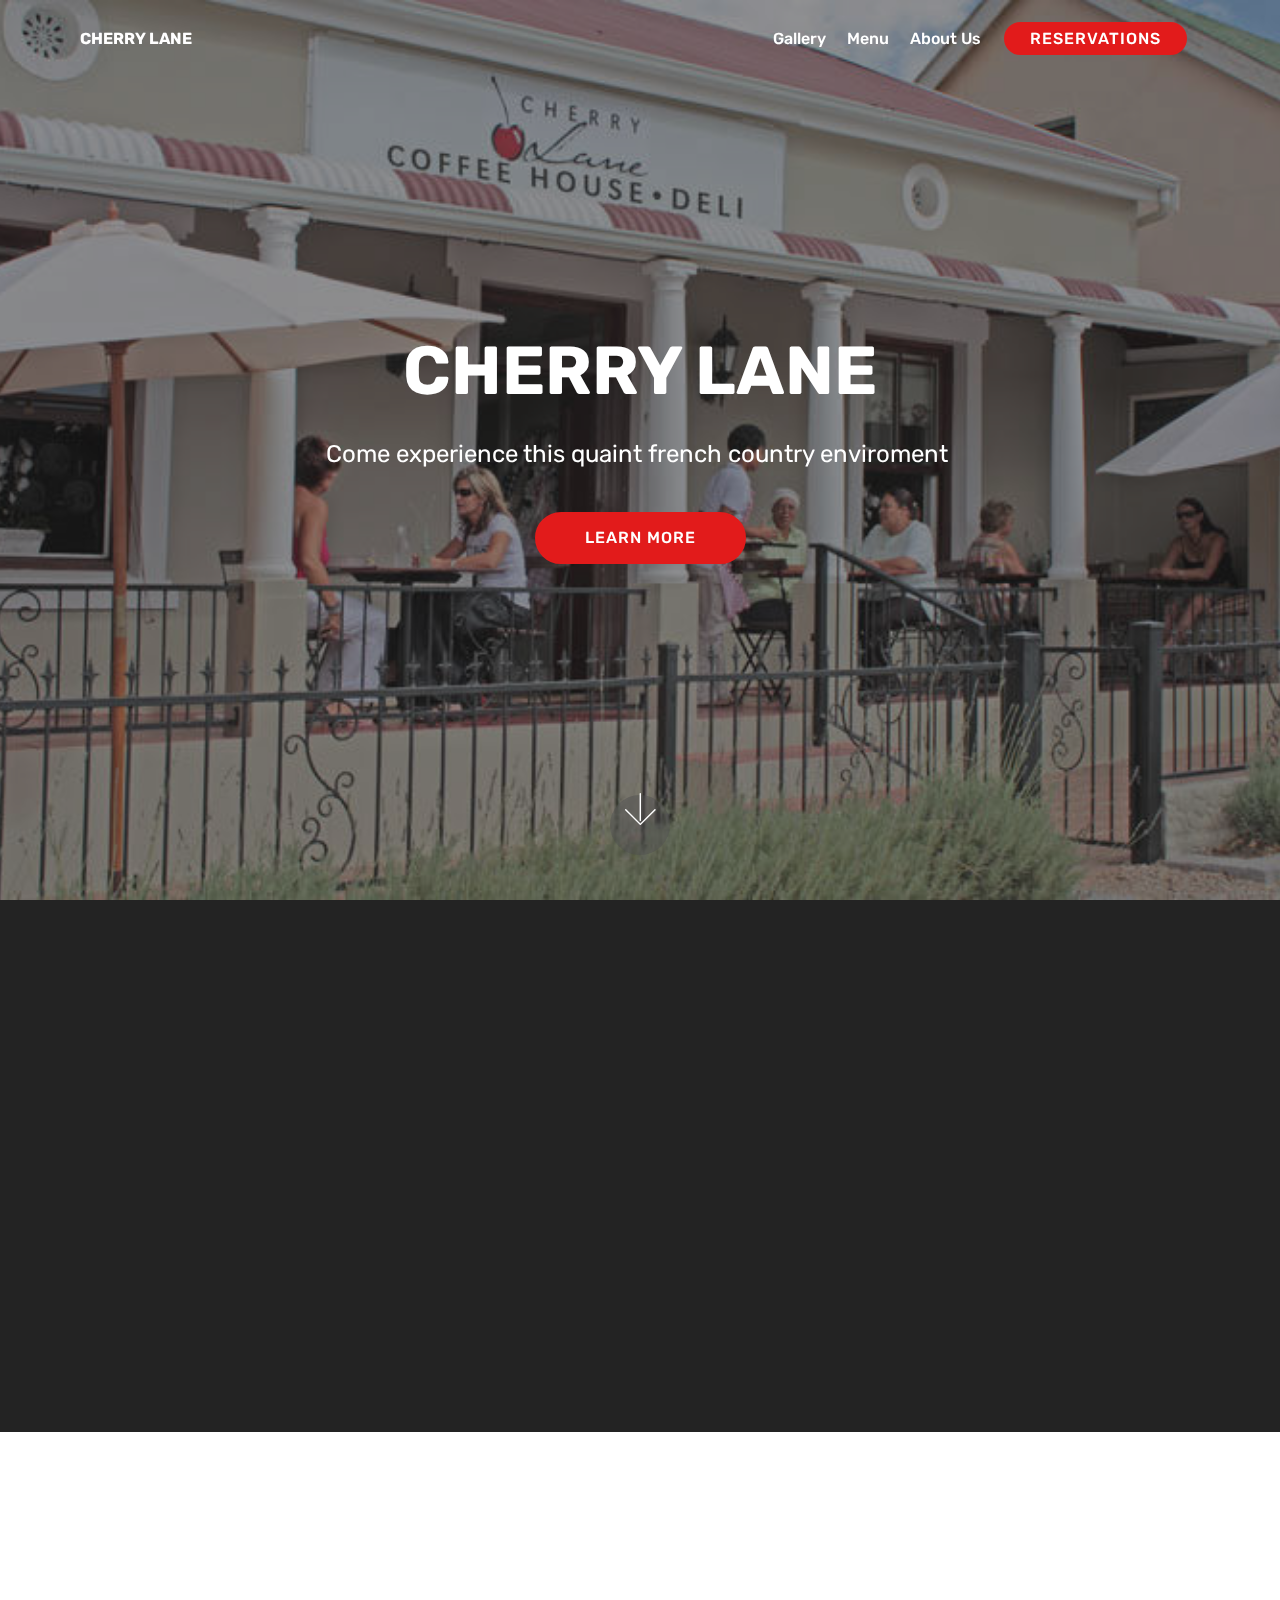
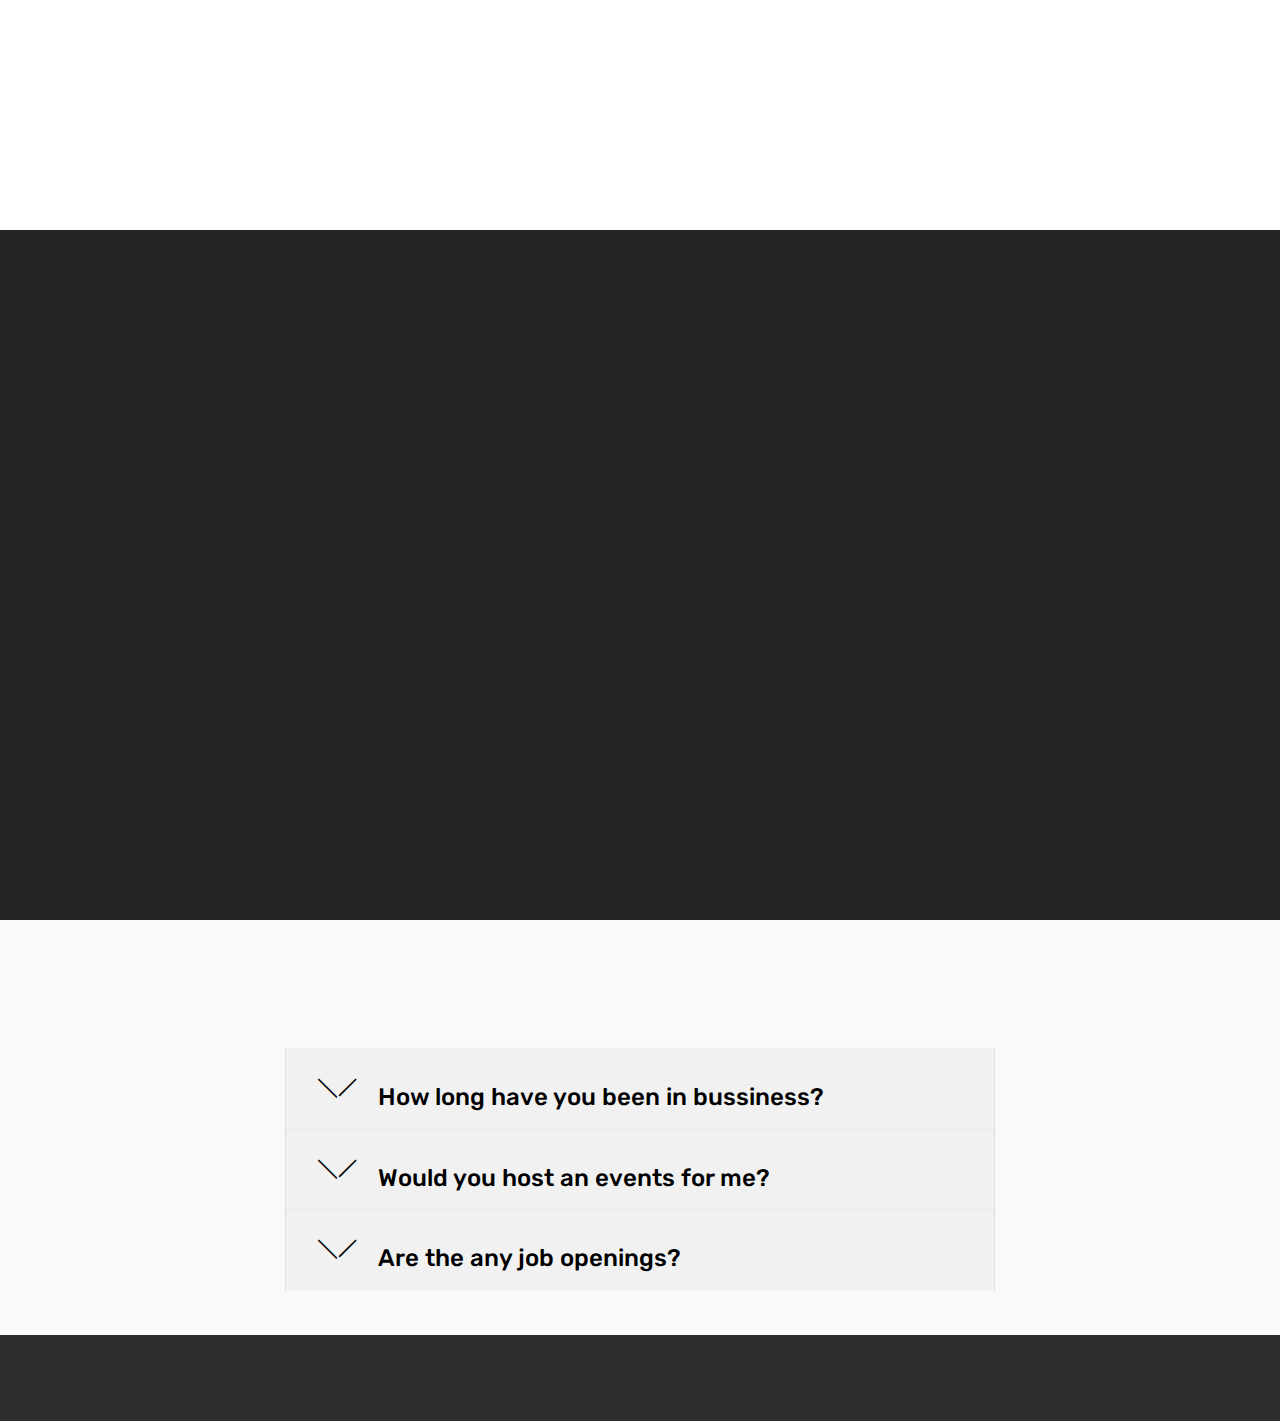
<file: index.html>
<!DOCTYPE html>
<html  >
<head>
  <!-- Site made with Mobirise Website Builder v4.12.4, https://mobirise.com -->
  <meta charset="UTF-8">
  <meta http-equiv="X-UA-Compatible" content="IE=edge">
  <meta name="generator" content="Mobirise v4.12.4, mobirise.com">
  <meta name="viewport" content="width=device-width, initial-scale=1, minimum-scale=1">
  <link rel="shortcut icon" href="assets/images/logo2.png" type="image/x-icon">
  <meta name="description" content="">
  
  
  <title>Home</title>
  <link rel="stylesheet" href="assets/web/assets/mobirise-icons/mobirise-icons.css">
  <link rel="stylesheet" href="assets/bootstrap/css/bootstrap.min.css">
  <link rel="stylesheet" href="assets/bootstrap/css/bootstrap-grid.min.css">
  <link rel="stylesheet" href="assets/bootstrap/css/bootstrap-reboot.min.css">
  <link rel="stylesheet" href="assets/animatecss/animate.min.css">
  <link rel="stylesheet" href="assets/tether/tether.min.css">
  <link rel="stylesheet" href="assets/dropdown/css/style.css">
  <link rel="stylesheet" href="assets/theme/css/style.css">
  <link rel="preload" as="style" href="assets/mobirise/css/mbr-additional.css"><link rel="stylesheet" href="assets/mobirise/css/mbr-additional.css" type="text/css">
  
  
  
</head>
<body>
  <section class="menu cid-sv23MMod0H" once="menu" id="menu1-1">

    

    <nav class="navbar navbar-expand beta-menu navbar-dropdown align-items-center navbar-fixed-top navbar-toggleable-sm bg-color transparent">
        <button class="navbar-toggler navbar-toggler-right" type="button" data-toggle="collapse" data-target="#navbarSupportedContent" aria-controls="navbarSupportedContent" aria-expanded="false" aria-label="Toggle navigation">
            <div class="hamburger">
                <span></span>
                <span></span>
                <span></span>
                <span></span>
            </div>
        </button>
        <div class="menu-logo">
            <div class="navbar-brand">
                
                <span class="navbar-caption-wrap"><a class="navbar-caption text-white display-4" href="index.html">CHERRY LANE</a></span>
            </div>
        </div>
        <div class="collapse navbar-collapse" id="navbarSupportedContent">
            <ul class="navbar-nav nav-dropdown" data-app-modern-menu="true"><li class="nav-item">
                    <a class="nav-link link text-white display-4" href="page1.html">Gallery</a>
                </li><li class="nav-item"><a class="nav-link link text-white display-4" href="page2.html">Menu</a></li>
                <li class="nav-item">
                    <a class="nav-link link text-white display-4" href="index.html#header3-a">
                        
                        About Us
                    </a>
                </li></ul>
            <div class="navbar-buttons mbr-section-btn"><a class="btn btn-sm btn-secondary display-4" href="index.html#form1-k">RESERVATIONS</a></div>
        </div>
    </nav>
</section>

<section class="engine"><a href="https://mobirise.info/z">best html templates</a></section><section class="cid-syvs7Hmv1a mbr-fullscreen mbr-parallax-background" id="header2-y">

    

    <div class="mbr-overlay" style="opacity: 0.5; background-color: rgb(35, 35, 35);"></div>

    <div class="container align-center">
        <div class="row justify-content-md-center">
            <div class="mbr-white col-md-10">
                <h1 class="mbr-section-title mbr-bold pb-3 mbr-fonts-style display-1">CHERRY LANE</h1>
                
                <p class="mbr-text pb-3 mbr-fonts-style display-5">Come experience this quaint french country enviroment&nbsp;</p>
                <div class="mbr-section-btn"><a class="btn btn-md btn-secondary display-4" href="https://mobirise.co">LEARN MORE</a></div>
            </div>
        </div>
    </div>
    <div class="mbr-arrow hidden-sm-down" aria-hidden="true">
        <a href="#next">
            <i class="mbri-down mbr-iconfont"></i>
        </a>
    </div>
</section>

<section class="header3 cid-svuLBUMTEq" id="header3-a">

    

    

    <div class="container">
        <div class="media-container-row">
            <div class="mbr-figure" style="width: 100%;">
                <img src="assets/images/6a57a417-070d-42cf-9f9d-a67a7fba06e5-1014x1003.jpg" alt="Mobirise" title="">
            </div>

            <div class="media-content">
                <h1 class="mbr-section-title mbr-white pb-3 mbr-fonts-style display-1">ABOUT US</h1>
                
                <div class="mbr-section-text mbr-white pb-3 ">
                    <p class="mbr-text mbr-fonts-style display-5">We offer many homemade delights such as brownies marmalade etc. Also on offer are deli delights such as farm style butter, ginger beer and fresh baked bread. We also have a gift shop along with a second hand book shop and we offer a small metting area.<br></p>
                </div>
                
            </div>
        </div>
    </div>

</section>

<section class="counters6 counters cid-sv24cg8W4c" id="counters6-5">

    

    

    <div class="container pt-4 mt-2">
        <h2 class="mbr-section-title pb-3 align-center mbr-fonts-style display-2">Why Dine With Us</h2>
        <h3 class="mbr-section-subtitle pb-5 align-center mbr-fonts-style display-5"></h3>
        <div>
                <div class="cards-container">
                    <div class="card col-12 col-md-6 col-lg-3 pb-md-4">
                        <div class="panel-item align-center">
                            <div class="card-img pb-3">
                                <h3 class="img-text mbr-fonts-style display-1">01.</h3>
                            </div>
                            <div class="card-text">
                                <h4 class="mbr-content-title mbr-bold mbr-fonts-style display-7">Honest and Dependable</h4>
                                <p class="mbr-content-text mbr-fonts-style display-7">Honesty and dependebility <br>among others are very very<br>important to us.</p>
                            </div>
                        </div>
                    </div>
                    <div class="card col-12 col-md-6 col-lg-3 pb-md-4">
                        <div class="panel-item align-center">
                            <div class="card-img pb-3">
                                <h3 class="img-text mbr-fonts-style display-1">02.</h3>
                            </div>
                            <div class="card-text">
                                <h4 class="mbr-content-title mbr-bold mbr-fonts-style display-7">We Are Always Improving</h4>
                                <p class="mbr-content-text mbr-fonts-style display-7">Change is the only constant<br>in life hence our business<br>is constantly adapting.
                                </p>
                            </div>
                        </div>
                    </div>
                    <div class="card col-12 col-md-6 col-lg-3">
                        <div class="panel-item align-center">
                            <div class="card-img pb-3">
                                <h3 class="img-text mbr-fonts-style display-1">03.</h3>
                            </div>
                            <div class="card-text">
                                <h4 class="mbr-content-title mbr-bold mbr-fonts-style display-7">We Are Passionate</h4>
                                <p class="mbr-content-text mbr-fonts-style display-7">We believe if you you are not<br>trully passionate about what <br>you are doing then you shouldnt be doing it.</p>
                            </div>
                        </div>
                    </div>
                    <div class="card col-12 col-md-6 col-lg-3 last-child">
                        <div class="panel-item align-center">
                            <div class="card-img pb-3">
                                <h3 class="img-text mbr-fonts-style display-1">04.</h3>
                            </div>
                            <div class="card-texts">
                                <h4 class="mbr-content-title mbr-bold mbr-fonts-style display-7">
                                    We Are Proudly local</h4>
                                <p class="mbr-content-text mbr-fonts-style display-7">
                                        Local is lekker and we take pride in hiring local and buying all our product locally.
                                </p>
                            </div>
                        </div>
                    </div>
                </div>
            </div>
    </div>
</section>

<section class="mbr-section form1 cid-sxtv68BbrJ" id="form1-k">

    

    
    <div class="container">
        <div class="row justify-content-center">
            <div class="title col-12 col-lg-8">
                <h2 class="mbr-section-title align-center pb-3 mbr-fonts-style display-2">RESERVATION FORM
                </h2>
                <h3 class="mbr-section-subtitle align-center mbr-light pb-3 mbr-fonts-style display-5">Please specify the date, time and table for how many<br>in the message section.
                </h3>
            </div>
        </div>
    </div>
    <div class="container">
        <div class="row justify-content-center">
            <div class="media-container-column col-lg-8" data-form-type="formoid">
                <!---Formbuilder Form--->
                <form action="https://mobirise.com/" method="POST" class="mbr-form form-with-styler" data-form-title="Mobirise Form"><input type="hidden" name="email" data-form-email="true" value="n4k+FueFm71GtwvF4QaqE4BljLCqWvVHFBQlEJA3RYJnTKlW0CP6/0G+SOPowDCY/MSAhkMbzlD6XkALBZySxDGRUEEOMS+o0zDPw1KWQOtAKmUUXavlRjYFHZHwcBvW">
                    <div class="row">
                        <div hidden="hidden" data-form-alert="" class="alert alert-success col-12">Thanks for filling out the form!</div>
                        <div hidden="hidden" data-form-alert-danger="" class="alert alert-danger col-12">
                        </div>
                    </div>
                    <div class="dragArea row">
                        <div class="col-md-4  form-group" data-for="name">
                            <label for="name-form1-k" class="form-control-label mbr-fonts-style display-7">Name</label>
                            <input type="text" name="name" data-form-field="Name" required="required" class="form-control display-7" id="name-form1-k">
                        </div>
                        <div class="col-md-4  form-group" data-for="email">
                            <label for="email-form1-k" class="form-control-label mbr-fonts-style display-7">Email</label>
                            <input type="email" name="email" data-form-field="Email" required="required" class="form-control display-7" id="email-form1-k">
                        </div>
                        <div data-for="phone" class="col-md-4  form-group">
                            <label for="phone-form1-k" class="form-control-label mbr-fonts-style display-7">Phone</label>
                            <input type="tel" name="phone" data-form-field="Phone" class="form-control display-7" id="phone-form1-k">
                        </div>
                        <div data-for="message" class="col-md-12 form-group">
                            <label for="message-form1-k" class="form-control-label mbr-fonts-style display-7">Message</label>
                            <textarea name="message" data-form-field="Message" class="form-control display-7" id="message-form1-k"></textarea>
                        </div>
                        <div class="col-md-12 input-group-btn align-center"><button type="submit" class="btn btn-form btn-white-outline display-4">SEND FORM</button></div>
                    </div>
                </form><!---Formbuilder Form--->
            </div>
        </div>
    </div>
</section>

<section class="accordion1 cid-svuUa4PC50" id="accordion1-f">

    

    
    <div class="container">
        <div class="media-container-row">
            <div class="col-12 col-md-8">
                <div class="section-head text-center space30">
                    <h2 class="mbr-section-title pb-5 mbr-fonts-style display-2">Frequently Asked Qeustions</h2>
                </div>
                <div class="clearfix"></div>
                <div id="bootstrap-accordion_5" class="panel-group accordionStyles accordion" role="tablist" aria-multiselectable="true">
                    <div class="card">
                        <div class="card-header" role="tab" id="headingOne">
                            <a role="button" class="panel-title collapsed text-black" data-toggle="collapse" data-core="" href="#collapse1_5" aria-expanded="false" aria-controls="collapse1">
                                <h4 class="mbr-fonts-style display-5">
                                    <span class="sign mbr-iconfont mbri-arrow-down inactive"></span>&nbsp;How long have you been in bussiness?
                                </h4>
                            </a>
                        </div>
                        <div id="collapse1_5" class="panel-collapse noScroll collapse " role="tabpanel" aria-labelledby="headingOne" data-parent="#bootstrap-accordion_5">
                            <div class="panel-body p-4">
                                <p class="mbr-fonts-style panel-text display-7">this is where the answer would be .</p>
                            </div>
                        </div>
                    </div>
                    <div class="card">
                        <div class="card-header" role="tab" id="headingTwo">
                            <a role="button" class="collapsed panel-title text-black" data-toggle="collapse" data-core="" href="#collapse2_5" aria-expanded="false" aria-controls="collapse2">
                                <h4 class="mbr-fonts-style display-5">
                                    <span class="sign mbr-iconfont mbri-arrow-down inactive"></span>&nbsp;Would you host an events for me?
                               </h4>
                            </a>
                            
                        </div>
                        <div id="collapse2_5" class="panel-collapse noScroll collapse" role="tabpanel" aria-labelledby="headingTwo" data-parent="#bootstrap-accordion_5">
                            <div class="panel-body p-4">
                                <p class="mbr-fonts-style panel-text display-7">this is where your answer would go.</p>
                            </div>
                        </div>
                    </div>
                    <div class="card">
                        <div class="card-header" role="tab" id="headingThree">
                            <a role="button" class="collapsed text-black panel-title" data-toggle="collapse" data-core="" href="#collapse3_5" aria-expanded="false" aria-controls="collapse3">
                                <h4 class="mbr-fonts-style display-5">
                                    <span class="sign mbr-iconfont mbri-arrow-down inactive"></span>&nbsp;Are the any job openings?
                                </h4>
                            </a>
                        </div>
                        <div id="collapse3_5" class="panel-collapse noScroll collapse" role="tabpanel" aria-labelledby="headingThree" data-parent="#bootstrap-accordion_5">
                            <div class="panel-body p-4">
                                <p class="mbr-fonts-style panel-text display-7">even more answers!</p>
                            </div>
                        </div>
                    </div>
                    
                    
                    
                </div>
            </div>
        </div>
    </div>
</section>

<section once="footers" class="cid-sv26cXkcp0" id="footer6-9">

    

    

    <div class="container">
        <div class="media-container-row align-center mbr-white">
            <div class="col-12">
                <p class="mbr-text mb-0 mbr-fonts-style display-7">
                    © Copyright 2021 Jeremy Ndebele - All Rights Reserved
                </p>
            </div>
        </div>
    </div>
</section>


  <script src="assets/web/assets/jquery/jquery.min.js"></script>
  <script src="assets/popper/popper.min.js"></script>
  <script src="assets/bootstrap/js/bootstrap.min.js"></script>
  <script src="assets/smoothscroll/smooth-scroll.js"></script>
  <script src="assets/parallax/jarallax.min.js"></script>
  <script src="assets/tether/tether.min.js"></script>
  <script src="assets/viewportchecker/jquery.viewportchecker.js"></script>
  <script src="assets/dropdown/js/nav-dropdown.js"></script>
  <script src="assets/dropdown/js/navbar-dropdown.js"></script>
  <script src="assets/touchswipe/jquery.touch-swipe.min.js"></script>
  <script src="assets/mbr-switch-arrow/mbr-switch-arrow.js"></script>
  <script src="assets/theme/js/script.js"></script>
  <script src="assets/formoid/formoid.min.js"></script>
  
  
  <input name="animation" type="hidden">
   <div id="scrollToTop" class="scrollToTop mbr-arrow-up"><a style="text-align: center;"><i class="mbr-arrow-up-icon mbr-arrow-up-icon-cm cm-icon cm-icon-smallarrow-up"></i></a></div>
  </body>
</html>
</file>
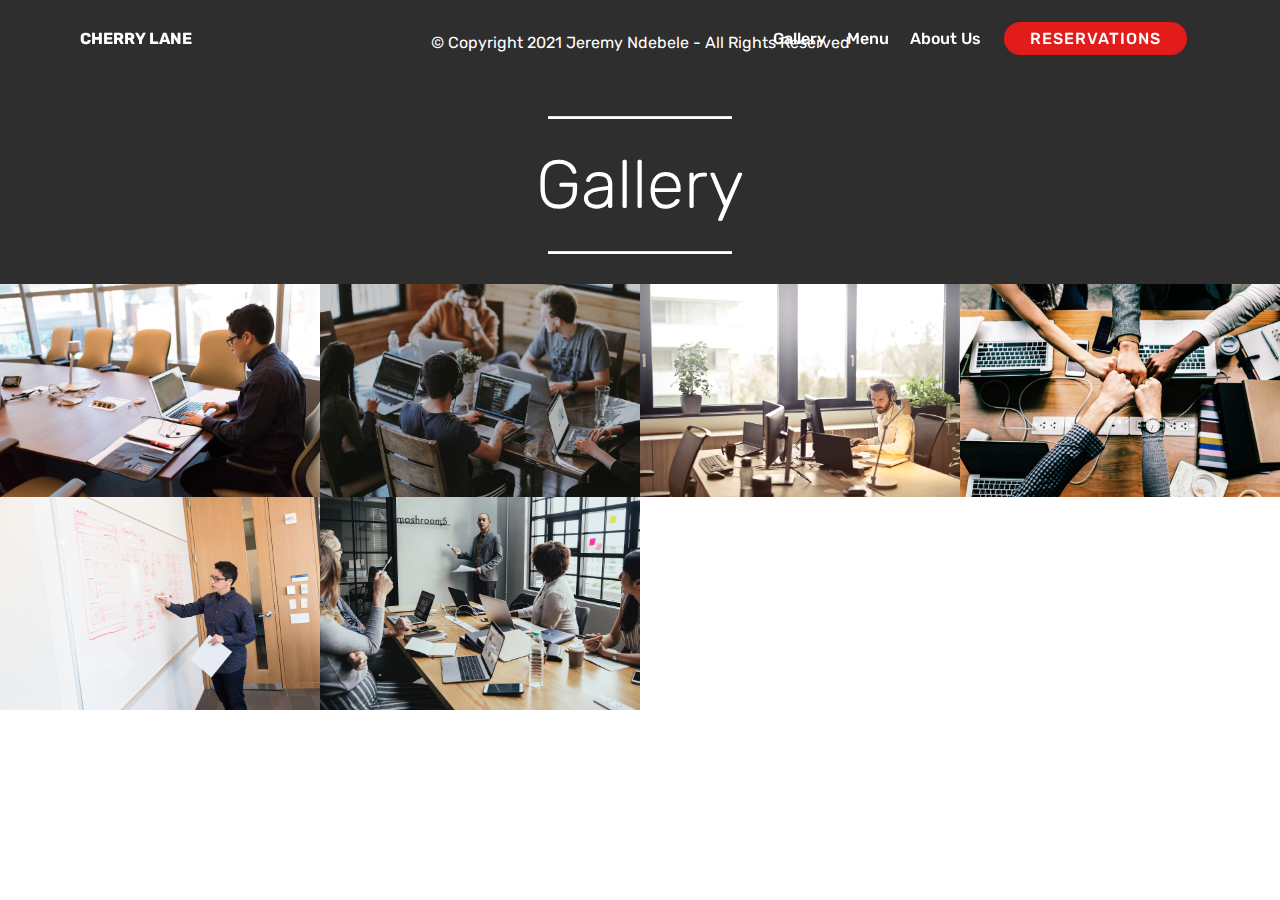
<file: page1.html>
<!DOCTYPE html>
<html  >
<head>
  <!-- Site made with Mobirise Website Builder v4.12.4, https://mobirise.com -->
  <meta charset="UTF-8">
  <meta http-equiv="X-UA-Compatible" content="IE=edge">
  <meta name="generator" content="Mobirise v4.12.4, mobirise.com">
  <meta name="viewport" content="width=device-width, initial-scale=1, minimum-scale=1">
  <link rel="shortcut icon" href="assets/images/logo2.png" type="image/x-icon">
  <meta name="description" content="Web Site Builder Description">
  
  
  <title>gallery</title>
  <link rel="stylesheet" href="assets/web/assets/mobirise-icons/mobirise-icons.css">
  <link rel="stylesheet" href="assets/bootstrap/css/bootstrap.min.css">
  <link rel="stylesheet" href="assets/bootstrap/css/bootstrap-grid.min.css">
  <link rel="stylesheet" href="assets/bootstrap/css/bootstrap-reboot.min.css">
  <link rel="stylesheet" href="assets/dropdown/css/style.css">
  <link rel="stylesheet" href="assets/tether/tether.min.css">
  <link rel="stylesheet" href="assets/animatecss/animate.min.css">
  <link rel="stylesheet" href="assets/theme/css/style.css">
  <link rel="stylesheet" href="assets/gallery/style.css">
  <link rel="preload" as="style" href="assets/mobirise/css/mbr-additional.css"><link rel="stylesheet" href="assets/mobirise/css/mbr-additional.css" type="text/css">
  
  
  
</head>
<body>
  <section class="menu cid-sv23MMod0H" once="menu" id="menu1-g">

    

    <nav class="navbar navbar-expand beta-menu navbar-dropdown align-items-center navbar-fixed-top navbar-toggleable-sm bg-color transparent">
        <button class="navbar-toggler navbar-toggler-right" type="button" data-toggle="collapse" data-target="#navbarSupportedContent" aria-controls="navbarSupportedContent" aria-expanded="false" aria-label="Toggle navigation">
            <div class="hamburger">
                <span></span>
                <span></span>
                <span></span>
                <span></span>
            </div>
        </button>
        <div class="menu-logo">
            <div class="navbar-brand">
                
                <span class="navbar-caption-wrap"><a class="navbar-caption text-white display-4" href="index.html">CHERRY LANE</a></span>
            </div>
        </div>
        <div class="collapse navbar-collapse" id="navbarSupportedContent">
            <ul class="navbar-nav nav-dropdown" data-app-modern-menu="true"><li class="nav-item">
                    <a class="nav-link link text-white display-4" href="page1.html">Gallery</a>
                </li><li class="nav-item"><a class="nav-link link text-white display-4" href="page2.html">Menu</a></li>
                <li class="nav-item">
                    <a class="nav-link link text-white display-4" href="index.html#header3-a">
                        
                        About Us
                    </a>
                </li></ul>
            <div class="navbar-buttons mbr-section-btn"><a class="btn btn-sm btn-secondary display-4" href="index.html#form1-k">RESERVATIONS</a></div>
        </div>
    </nav>
</section>

<section class="engine"><a href="https://mobirise.info/c">site builder</a></section><section once="footers" class="cid-sv26cXkcp0" id="footer6-h">

    

    

    <div class="container">
        <div class="media-container-row align-center mbr-white">
            <div class="col-12">
                <p class="mbr-text mb-0 mbr-fonts-style display-7">
                    © Copyright 2021 Jeremy Ndebele - All Rights Reserved
                </p>
            </div>
        </div>
    </div>
</section>

<section class="mbr-section article content10 cid-sxuFBbky0d" id="content10-r">
    
     

    <div class="container">
        <div class="inner-container" style="width: 66%;">
            <hr class="line" style="width: 25%;">
            <div class="section-text align-center mbr-white mbr-fonts-style display-1">Gallery</div>
            <hr class="line" style="width: 25%;">
        </div>
    </div>
</section>

<section class="mbr-gallery mbr-slider-carousel cid-sxHH7tnhPK" id="gallery3-v">

    

    <div>
        <div><!-- Filter --><!-- Gallery --><div class="mbr-gallery-row"><div class="mbr-gallery-layout-default"><div><div><div class="mbr-gallery-item mbr-gallery-item--p0" data-video-url="false" data-tags="Creative"><div href="#lb-gallery3-v" data-slide-to="0" data-toggle="modal"><img src="assets/images/background3.jpg" alt="" title=""><span class="icon-focus"></span></div></div><div class="mbr-gallery-item mbr-gallery-item--p0" data-video-url="false" data-tags="Animated"><div href="#lb-gallery3-v" data-slide-to="1" data-toggle="modal"><img src="assets/images/background4.jpg" alt="" title=""><span class="icon-focus"></span></div></div><div class="mbr-gallery-item mbr-gallery-item--p0" data-video-url="false" data-tags="Awesome"><div href="#lb-gallery3-v" data-slide-to="2" data-toggle="modal"><img src="assets/images/background5.jpg" alt="" title=""><span class="icon-focus"></span></div></div><div class="mbr-gallery-item mbr-gallery-item--p0" data-video-url="false" data-tags="Awesome"><div href="#lb-gallery3-v" data-slide-to="3" data-toggle="modal"><img src="assets/images/background6.jpg" alt="" title=""><span class="icon-focus"></span></div></div><div class="mbr-gallery-item mbr-gallery-item--p0" data-video-url="false" data-tags="Responsive"><div href="#lb-gallery3-v" data-slide-to="4" data-toggle="modal"><img src="assets/images/background7.jpg" alt="" title=""><span class="icon-focus"></span></div></div><div class="mbr-gallery-item mbr-gallery-item--p0" data-video-url="false" data-tags="Animated"><div href="#lb-gallery3-v" data-slide-to="5" data-toggle="modal"><img src="assets/images/background8.jpg" alt="" title=""><span class="icon-focus"></span></div></div></div></div><div class="clearfix"></div></div></div><!-- Lightbox --><div data-app-prevent-settings="" class="mbr-slider modal fade carousel slide" tabindex="-1" data-keyboard="true" data-interval="false" id="lb-gallery3-v"><div class="modal-dialog"><div class="modal-content"><div class="modal-body"><div class="carousel-inner"><div class="carousel-item active"><img src="assets/images/background3.jpg" alt="" title=""></div><div class="carousel-item"><img src="assets/images/background4.jpg" alt="" title=""></div><div class="carousel-item"><img src="assets/images/background5.jpg" alt="" title=""></div><div class="carousel-item"><img src="assets/images/background6.jpg" alt="" title=""></div><div class="carousel-item"><img src="assets/images/background7.jpg" alt="" title=""></div><div class="carousel-item"><img src="assets/images/background8.jpg" alt="" title=""></div></div><a class="carousel-control carousel-control-prev" role="button" data-slide="prev" href="#lb-gallery3-v"><span class="mbri-left mbr-iconfont" aria-hidden="true"></span><span class="sr-only">Previous</span></a><a class="carousel-control carousel-control-next" role="button" data-slide="next" href="#lb-gallery3-v"><span class="mbri-right mbr-iconfont" aria-hidden="true"></span><span class="sr-only">Next</span></a><a class="close" href="#" role="button" data-dismiss="modal"><span class="sr-only">Close</span></a></div></div></div></div></div>
    </div>

</section>


  <script src="assets/web/assets/jquery/jquery.min.js"></script>
  <script src="assets/popper/popper.min.js"></script>
  <script src="assets/bootstrap/js/bootstrap.min.js"></script>
  <script src="assets/viewportchecker/jquery.viewportchecker.js"></script>
  <script src="assets/smoothscroll/smooth-scroll.js"></script>
  <script src="assets/dropdown/js/nav-dropdown.js"></script>
  <script src="assets/dropdown/js/navbar-dropdown.js"></script>
  <script src="assets/touchswipe/jquery.touch-swipe.min.js"></script>
  <script src="assets/tether/tether.min.js"></script>
  <script src="assets/vimeoplayer/jquery.mb.vimeo_player.js"></script>
  <script src="assets/masonry/masonry.pkgd.min.js"></script>
  <script src="assets/imagesloaded/imagesloaded.pkgd.min.js"></script>
  <script src="assets/bootstrapcarouselswipe/bootstrap-carousel-swipe.js"></script>
  <script src="assets/theme/js/script.js"></script>
  <script src="assets/gallery/player.min.js"></script>
  <script src="assets/gallery/script.js"></script>
  <script src="assets/slidervideo/script.js"></script>
  
  
  <input name="animation" type="hidden">
   <div id="scrollToTop" class="scrollToTop mbr-arrow-up"><a style="text-align: center;"><i class="mbr-arrow-up-icon mbr-arrow-up-icon-cm cm-icon cm-icon-smallarrow-up"></i></a></div>
  </body>
</html>
</file>
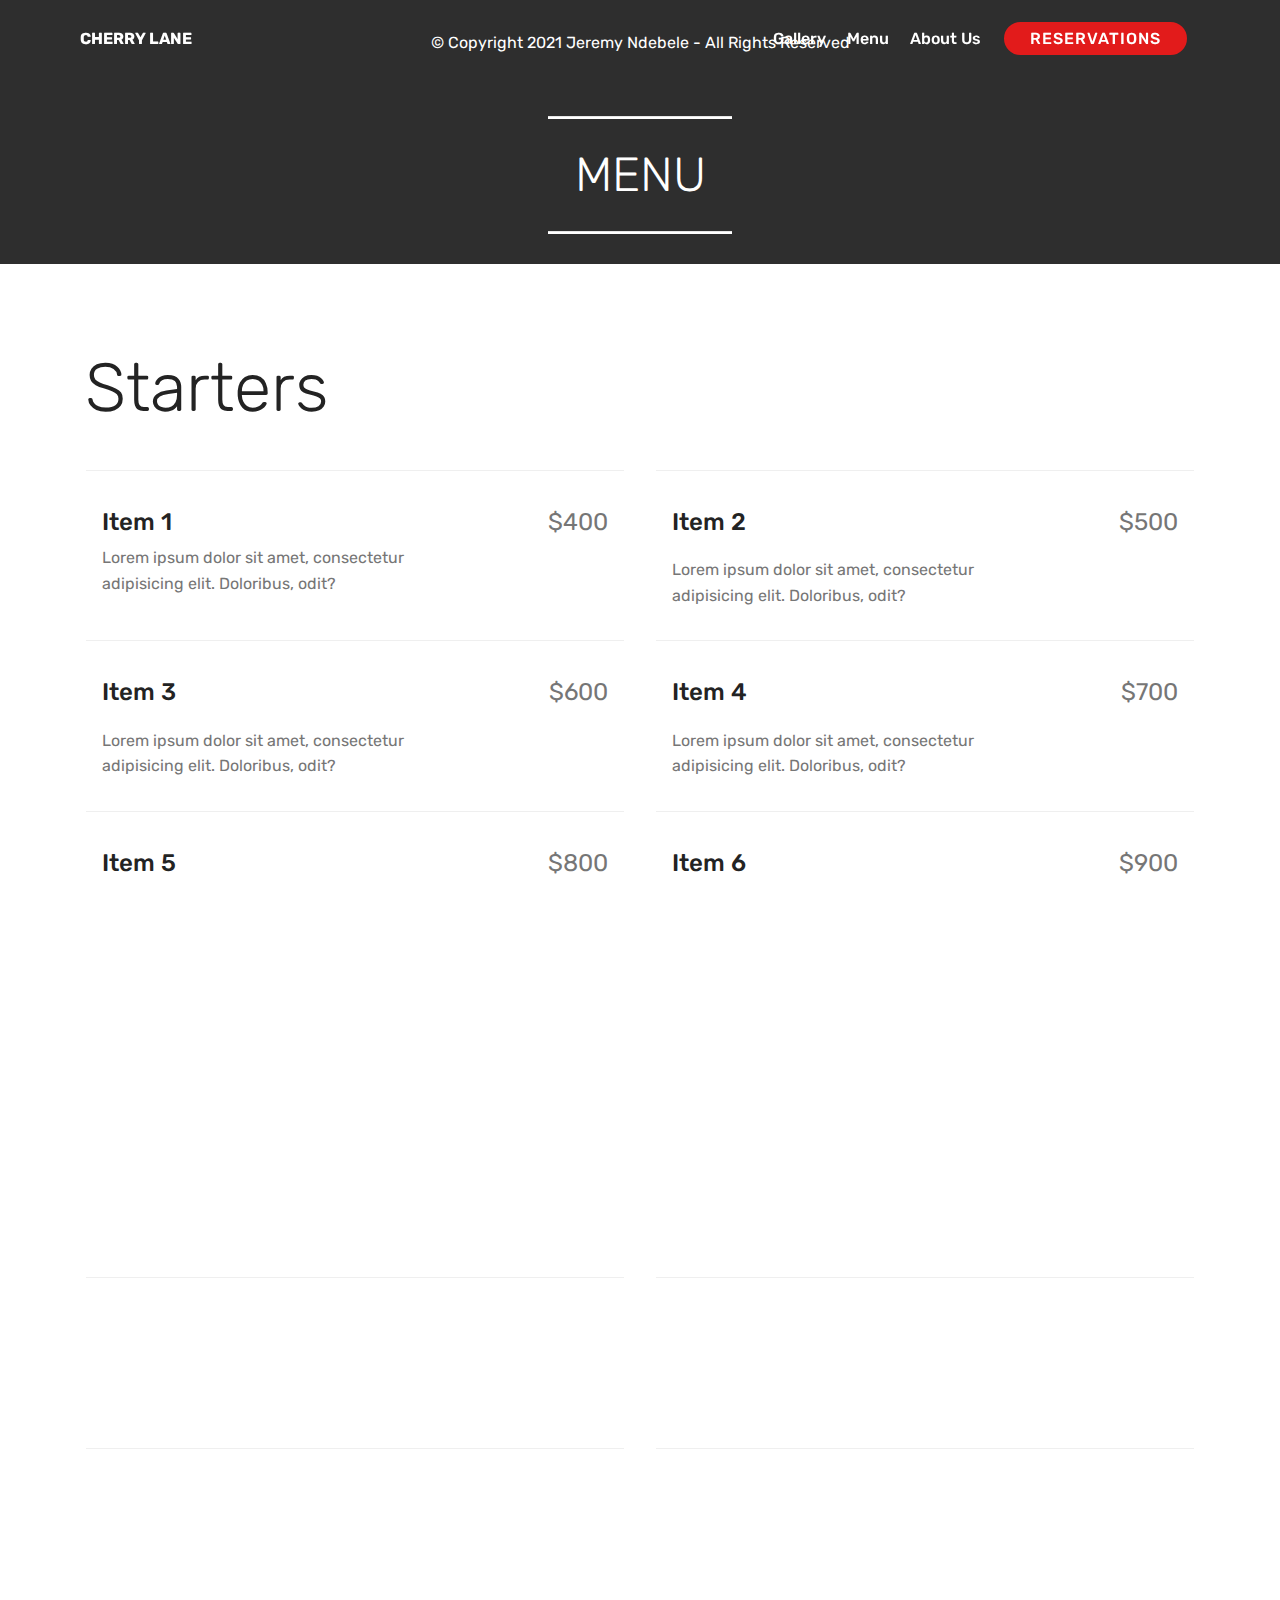
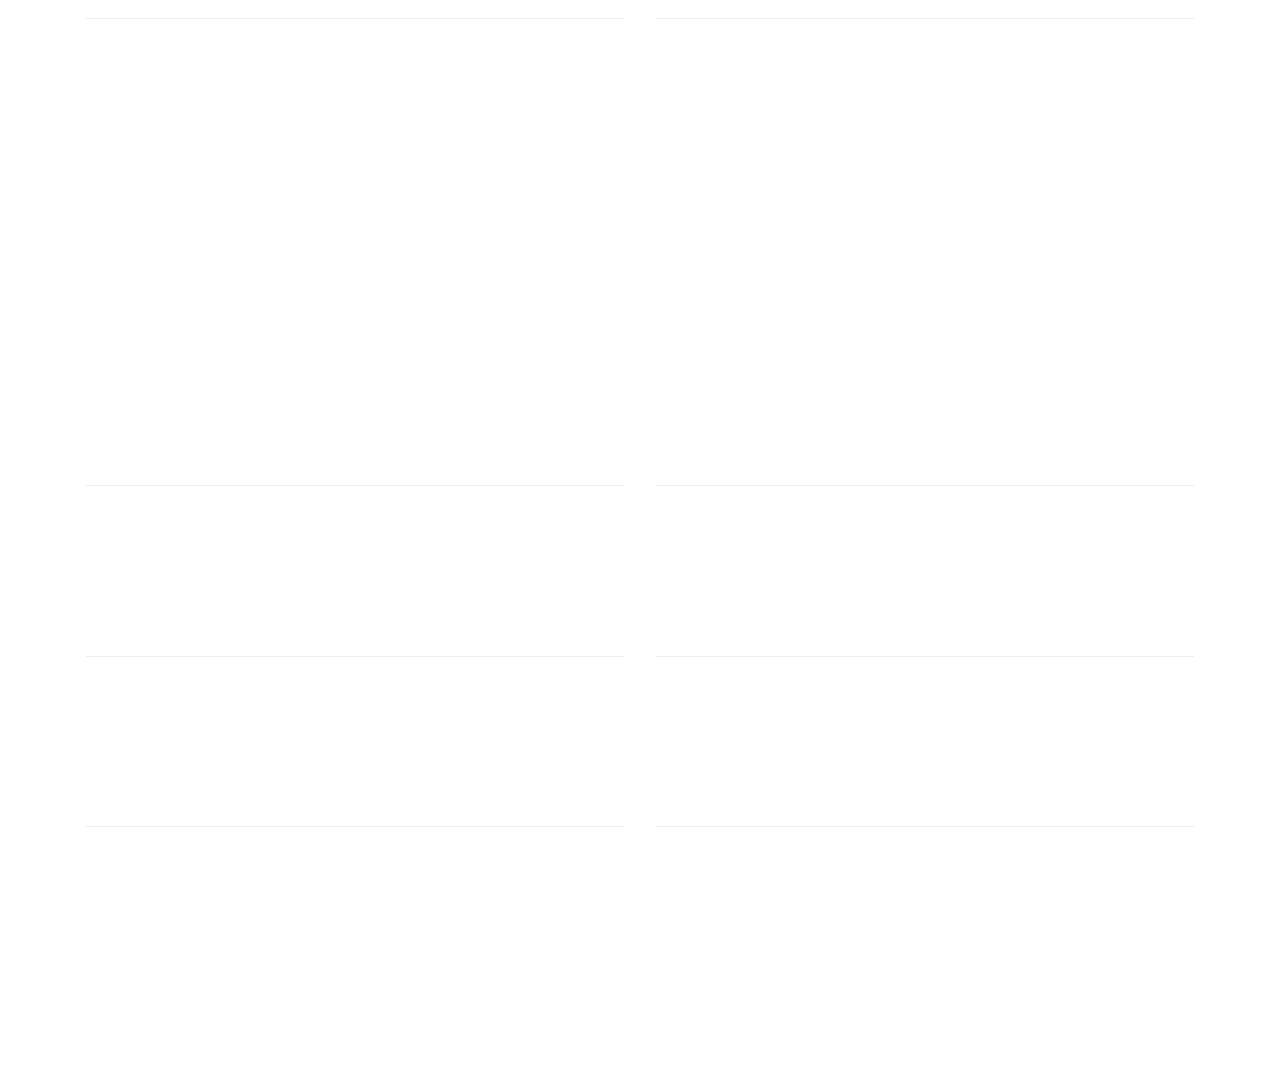
<file: page2.html>
<!DOCTYPE html>
<html  >
<head>
  <!-- Site made with Mobirise Website Builder v4.12.4, https://mobirise.com -->
  <meta charset="UTF-8">
  <meta http-equiv="X-UA-Compatible" content="IE=edge">
  <meta name="generator" content="Mobirise v4.12.4, mobirise.com">
  <meta name="viewport" content="width=device-width, initial-scale=1, minimum-scale=1">
  <link rel="shortcut icon" href="assets/images/logo2.png" type="image/x-icon">
  <meta name="description" content="Web Maker Description">
  
  
  <title>menu</title>
  <link rel="stylesheet" href="assets/bootstrap/css/bootstrap.min.css">
  <link rel="stylesheet" href="assets/bootstrap/css/bootstrap-grid.min.css">
  <link rel="stylesheet" href="assets/bootstrap/css/bootstrap-reboot.min.css">
  <link rel="stylesheet" href="assets/tether/tether.min.css">
  <link rel="stylesheet" href="assets/dropdown/css/style.css">
  <link rel="stylesheet" href="assets/animatecss/animate.min.css">
  <link rel="stylesheet" href="assets/theme/css/style.css">
  <link rel="preload" as="style" href="assets/mobirise/css/mbr-additional.css"><link rel="stylesheet" href="assets/mobirise/css/mbr-additional.css" type="text/css">
  
  
  
</head>
<body>
  <section class="menu cid-sv23MMod0H" once="menu" id="menu1-m">

    

    <nav class="navbar navbar-expand beta-menu navbar-dropdown align-items-center navbar-fixed-top navbar-toggleable-sm bg-color transparent">
        <button class="navbar-toggler navbar-toggler-right" type="button" data-toggle="collapse" data-target="#navbarSupportedContent" aria-controls="navbarSupportedContent" aria-expanded="false" aria-label="Toggle navigation">
            <div class="hamburger">
                <span></span>
                <span></span>
                <span></span>
                <span></span>
            </div>
        </button>
        <div class="menu-logo">
            <div class="navbar-brand">
                
                <span class="navbar-caption-wrap"><a class="navbar-caption text-white display-4" href="index.html">CHERRY LANE</a></span>
            </div>
        </div>
        <div class="collapse navbar-collapse" id="navbarSupportedContent">
            <ul class="navbar-nav nav-dropdown" data-app-modern-menu="true"><li class="nav-item">
                    <a class="nav-link link text-white display-4" href="page1.html">Gallery</a>
                </li><li class="nav-item"><a class="nav-link link text-white display-4" href="page2.html">Menu</a></li>
                <li class="nav-item">
                    <a class="nav-link link text-white display-4" href="index.html#header3-a">
                        
                        About Us
                    </a>
                </li></ul>
            <div class="navbar-buttons mbr-section-btn"><a class="btn btn-sm btn-secondary display-4" href="index.html#form1-k">RESERVATIONS</a></div>
        </div>
    </nav>
</section>

<section class="engine"><a href="https://mobirise.info/d">free site maker</a></section><section once="footers" class="cid-sv26cXkcp0" id="footer6-n">

    

    

    <div class="container">
        <div class="media-container-row align-center mbr-white">
            <div class="col-12">
                <p class="mbr-text mb-0 mbr-fonts-style display-7">
                    © Copyright 2021 Jeremy Ndebele - All Rights Reserved
                </p>
            </div>
        </div>
    </div>
</section>

<section class="mbr-section article content10 cid-sxRCPx0yOU" id="content10-w">
    
     

    <div class="container">
        <div class="inner-container" style="width: 66%;">
            <hr class="line" style="width: 25%;">
            <div class="section-text align-center mbr-white mbr-fonts-style display-2">MENU</div>
            <hr class="line" style="width: 25%;">
        </div>
    </div>
</section>

<section class="services3 cid-sxtB4hccQc" id="services3-o">
    <!---->
    
    <!---->
    <!--Overlay-->
    
    <!--Container-->
    <div class="container">
        <div class="row">
            <!--Titles-->
            <div class="title pb-5 col-12">
                <h2 class="align-left mbr-fonts-style display-1">Starters</h2>
                
            </div>
            <!--Card-1-->
            <div class="card px-3 col-12 col-md-6">
                <div class="card-wrapper media-container-row media-container-row">
                    <div class="card-box">
                        <div class="top-line pb-1">
                            <h4 class="card-title mbr-fonts-style display-5">Item 1
                            </h4>
                            <p class="mbr-text card-title cost mbr-fonts-style m-0 display-5">
                                $400
                            </p>
                        </div>
                        <div class="bottom-line">
                            <p class="mbr-text mbr-fonts-style display-7">
                                Lorem ipsum dolor sit amet, consectetur adipisicing elit. Doloribus, odit?
                            </p>
                        </div>
                    </div>
                </div>
            </div>
            <!--Card-2-->
            <div class="card px-3 col-12 col-md-6">
                <div class="card-wrapper media-container-row media-container-row">
                    <div class="card-box">
                        <div class="top-line pb-3">
                            <h4 class="card-title mbr-fonts-style display-5">Item 2
                            </h4>
                            <p class="mbr-text card-title cost mbr-fonts-style m-0 display-5">
                                $500
                            </p>
                        </div>
                        <div class="bottom-line">
                            <p class="mbr-text mbr-fonts-style display-7">
                                Lorem ipsum dolor sit amet, consectetur adipisicing elit. Doloribus, odit?
                            </p>
                        </div>
                    </div>
                </div>
            </div>
            <!--Card-3-->
            <div class="card px-3 col-12 col-md-6">
                <div class="card-wrapper media-container-row media-container-row">
                    <div class="card-box">
                        <div class="top-line pb-3">
                            <h4 class="card-title mbr-fonts-style display-5">Item 3
                            </h4>
                            <p class="mbr-text card-title cost mbr-fonts-style m-0 display-5">
                                $600
                            </p>
                        </div>
                        <div class="bottom-line">
                            <p class="mbr-text mbr-fonts-style display-7">
                                Lorem ipsum dolor sit amet, consectetur adipisicing elit. Doloribus, odit?
                            </p>
                        </div>
                    </div>
                </div>
            </div>
            <!--Card-4-->
            <div class="card px-3 col-12 col-md-6">
                <div class="card-wrapper media-container-row media-container-row">
                    <div class="card-box">
                        <div class="top-line pb-3">
                            <h4 class="card-title mbr-fonts-style display-5">Item 4
                            </h4>
                            <p class="mbr-text card-title cost mbr-fonts-style m-0 display-5">
                                $700
                            </p>
                        </div>
                        <div class="bottom-line">
                            <p class="mbr-text mbr-fonts-style display-7">
                                Lorem ipsum dolor sit amet, consectetur adipisicing elit. Doloribus, odit?
                            </p>
                        </div>
                    </div>
                </div>
            </div>
            <!--Card-5-->
            <div class="card px-3 col-12 col-md-6">
                <div class="card-wrapper media-container-row media-container-row">
                    <div class="card-box">
                        <div class="top-line pb-3">
                            <h4 class="card-title mbr-fonts-style display-5">Item 5
                            </h4>
                            <p class="mbr-text card-title cost mbr-fonts-style m-0 display-5">
                                $800
                            </p>
                        </div>
                        <div class="bottom-line">
                            <p class="mbr-text mbr-fonts-style display-7">
                                Lorem ipsum dolor sit amet, consectetur adipisicing elit. Doloribus, odit?
                            </p>
                        </div>
                    </div>
                </div>
            </div>
            <!--Card-6-->
            <div class="card px-3 col-12 col-md-6">
                <div class="card-wrapper media-container-row media-container-row">
                    <div class="card-box">
                        <div class="top-line pb-3">
                            <h4 class="card-title mbr-fonts-style display-5">Item 6
                            </h4>
                            <p class="mbr-text card-title cost mbr-fonts-style m-0 display-5">
                                $900
                            </p>
                        </div>
                        <div class="bottom-line">
                            <p class="mbr-text mbr-fonts-style display-7">
                                Lorem ipsum dolor sit amet, consectetur adipisicing elit. Doloribus, odit?
                            </p>
                        </div>
                    </div>
                </div>
            </div>
            <!--Card-7-->
            
            <!--Card-8-->
            
            <!--Card-9-->
            
            <!--Card-10-->
            
            <!--Card-11-->
            
            <!--Card-12-->
            
        </div>
    </div>
</section>

<section class="services3 cid-sxtB82c0bX" id="services3-p">
    <!---->
    
    <!---->
    <!--Overlay-->
    
    <!--Container-->
    <div class="container">
        <div class="row">
            <!--Titles-->
            <div class="title pb-5 col-12">
                <h2 class="align-left mbr-fonts-style display-1">Main&nbsp;</h2>
                
            </div>
            <!--Card-1-->
            <div class="card px-3 col-12 col-md-6">
                <div class="card-wrapper media-container-row media-container-row">
                    <div class="card-box">
                        <div class="top-line pb-1">
                            <h4 class="card-title mbr-fonts-style display-5">Item 1
                            </h4>
                            <p class="mbr-text card-title cost mbr-fonts-style m-0 display-5">
                                $400
                            </p>
                        </div>
                        <div class="bottom-line">
                            <p class="mbr-text mbr-fonts-style display-7">
                                Lorem ipsum dolor sit amet, consectetur adipisicing elit. Doloribus, odit?
                            </p>
                        </div>
                    </div>
                </div>
            </div>
            <!--Card-2-->
            <div class="card px-3 col-12 col-md-6">
                <div class="card-wrapper media-container-row media-container-row">
                    <div class="card-box">
                        <div class="top-line pb-3">
                            <h4 class="card-title mbr-fonts-style display-5">Item 2
                            </h4>
                            <p class="mbr-text card-title cost mbr-fonts-style m-0 display-5">
                                $500
                            </p>
                        </div>
                        <div class="bottom-line">
                            <p class="mbr-text mbr-fonts-style display-7">
                                Lorem ipsum dolor sit amet, consectetur adipisicing elit. Doloribus, odit?
                            </p>
                        </div>
                    </div>
                </div>
            </div>
            <!--Card-3-->
            <div class="card px-3 col-12 col-md-6">
                <div class="card-wrapper media-container-row media-container-row">
                    <div class="card-box">
                        <div class="top-line pb-3">
                            <h4 class="card-title mbr-fonts-style display-5">Item 3
                            </h4>
                            <p class="mbr-text card-title cost mbr-fonts-style m-0 display-5">
                                $600
                            </p>
                        </div>
                        <div class="bottom-line">
                            <p class="mbr-text mbr-fonts-style display-7">
                                Lorem ipsum dolor sit amet, consectetur adipisicing elit. Doloribus, odit?
                            </p>
                        </div>
                    </div>
                </div>
            </div>
            <!--Card-4-->
            <div class="card px-3 col-12 col-md-6">
                <div class="card-wrapper media-container-row media-container-row">
                    <div class="card-box">
                        <div class="top-line pb-3">
                            <h4 class="card-title mbr-fonts-style display-5">Item 4
                            </h4>
                            <p class="mbr-text card-title cost mbr-fonts-style m-0 display-5">
                                $700
                            </p>
                        </div>
                        <div class="bottom-line">
                            <p class="mbr-text mbr-fonts-style display-7">
                                Lorem ipsum dolor sit amet, consectetur adipisicing elit. Doloribus, odit?
                            </p>
                        </div>
                    </div>
                </div>
            </div>
            <!--Card-5-->
            <div class="card px-3 col-12 col-md-6">
                <div class="card-wrapper media-container-row media-container-row">
                    <div class="card-box">
                        <div class="top-line pb-3">
                            <h4 class="card-title mbr-fonts-style display-5">Item 5
                            </h4>
                            <p class="mbr-text card-title cost mbr-fonts-style m-0 display-5">
                                $800
                            </p>
                        </div>
                        <div class="bottom-line">
                            <p class="mbr-text mbr-fonts-style display-7">
                                Lorem ipsum dolor sit amet, consectetur adipisicing elit. Doloribus, odit?
                            </p>
                        </div>
                    </div>
                </div>
            </div>
            <!--Card-6-->
            <div class="card px-3 col-12 col-md-6">
                <div class="card-wrapper media-container-row media-container-row">
                    <div class="card-box">
                        <div class="top-line pb-3">
                            <h4 class="card-title mbr-fonts-style display-5">Item 6
                            </h4>
                            <p class="mbr-text card-title cost mbr-fonts-style m-0 display-5">
                                $900
                            </p>
                        </div>
                        <div class="bottom-line">
                            <p class="mbr-text mbr-fonts-style display-7">
                                Lorem ipsum dolor sit amet, consectetur adipisicing elit. Doloribus, odit?
                            </p>
                        </div>
                    </div>
                </div>
            </div>
            <!--Card-7-->
            
            <!--Card-8-->
            
            <!--Card-9-->
            
            <!--Card-10-->
            
            <!--Card-11-->
            
            <!--Card-12-->
            
        </div>
    </div>
</section>

<section class="services3 cid-sxtBa0Gjnc" id="services3-q">
    <!---->
    
    <!---->
    <!--Overlay-->
    
    <!--Container-->
    <div class="container">
        <div class="row">
            <!--Titles-->
            <div class="title pb-5 col-12">
                <h2 class="align-left mbr-fonts-style display-1">Desserts</h2>
                
            </div>
            <!--Card-1-->
            <div class="card px-3 col-12 col-md-6">
                <div class="card-wrapper media-container-row media-container-row">
                    <div class="card-box">
                        <div class="top-line pb-1">
                            <h4 class="card-title mbr-fonts-style display-5">Item 1
                            </h4>
                            <p class="mbr-text card-title cost mbr-fonts-style m-0 display-5">
                                $400
                            </p>
                        </div>
                        <div class="bottom-line">
                            <p class="mbr-text mbr-fonts-style display-7">
                                Lorem ipsum dolor sit amet, consectetur adipisicing elit. Doloribus, odit?
                            </p>
                        </div>
                    </div>
                </div>
            </div>
            <!--Card-2-->
            <div class="card px-3 col-12 col-md-6">
                <div class="card-wrapper media-container-row media-container-row">
                    <div class="card-box">
                        <div class="top-line pb-3">
                            <h4 class="card-title mbr-fonts-style display-5">Item 2
                            </h4>
                            <p class="mbr-text card-title cost mbr-fonts-style m-0 display-5">
                                $500
                            </p>
                        </div>
                        <div class="bottom-line">
                            <p class="mbr-text mbr-fonts-style display-7">
                                Lorem ipsum dolor sit amet, consectetur adipisicing elit. Doloribus, odit?
                            </p>
                        </div>
                    </div>
                </div>
            </div>
            <!--Card-3-->
            <div class="card px-3 col-12 col-md-6">
                <div class="card-wrapper media-container-row media-container-row">
                    <div class="card-box">
                        <div class="top-line pb-3">
                            <h4 class="card-title mbr-fonts-style display-5">Item 3
                            </h4>
                            <p class="mbr-text card-title cost mbr-fonts-style m-0 display-5">
                                $600
                            </p>
                        </div>
                        <div class="bottom-line">
                            <p class="mbr-text mbr-fonts-style display-7">
                                Lorem ipsum dolor sit amet, consectetur adipisicing elit. Doloribus, odit?
                            </p>
                        </div>
                    </div>
                </div>
            </div>
            <!--Card-4-->
            <div class="card px-3 col-12 col-md-6">
                <div class="card-wrapper media-container-row media-container-row">
                    <div class="card-box">
                        <div class="top-line pb-3">
                            <h4 class="card-title mbr-fonts-style display-5">Item 4
                            </h4>
                            <p class="mbr-text card-title cost mbr-fonts-style m-0 display-5">
                                $700
                            </p>
                        </div>
                        <div class="bottom-line">
                            <p class="mbr-text mbr-fonts-style display-7">
                                Lorem ipsum dolor sit amet, consectetur adipisicing elit. Doloribus, odit?
                            </p>
                        </div>
                    </div>
                </div>
            </div>
            <!--Card-5-->
            <div class="card px-3 col-12 col-md-6">
                <div class="card-wrapper media-container-row media-container-row">
                    <div class="card-box">
                        <div class="top-line pb-3">
                            <h4 class="card-title mbr-fonts-style display-5">Item 5
                            </h4>
                            <p class="mbr-text card-title cost mbr-fonts-style m-0 display-5">
                                $800
                            </p>
                        </div>
                        <div class="bottom-line">
                            <p class="mbr-text mbr-fonts-style display-7">
                                Lorem ipsum dolor sit amet, consectetur adipisicing elit. Doloribus, odit?
                            </p>
                        </div>
                    </div>
                </div>
            </div>
            <!--Card-6-->
            <div class="card px-3 col-12 col-md-6">
                <div class="card-wrapper media-container-row media-container-row">
                    <div class="card-box">
                        <div class="top-line pb-3">
                            <h4 class="card-title mbr-fonts-style display-5">Item 6
                            </h4>
                            <p class="mbr-text card-title cost mbr-fonts-style m-0 display-5">
                                $900
                            </p>
                        </div>
                        <div class="bottom-line">
                            <p class="mbr-text mbr-fonts-style display-7">
                                Lorem ipsum dolor sit amet, consectetur adipisicing elit. Doloribus, odit?
                            </p>
                        </div>
                    </div>
                </div>
            </div>
            <!--Card-7-->
            
            <!--Card-8-->
            
            <!--Card-9-->
            
            <!--Card-10-->
            
            <!--Card-11-->
            
            <!--Card-12-->
            
        </div>
    </div>
</section>


  <script src="assets/web/assets/jquery/jquery.min.js"></script>
  <script src="assets/popper/popper.min.js"></script>
  <script src="assets/bootstrap/js/bootstrap.min.js"></script>
  <script src="assets/tether/tether.min.js"></script>
  <script src="assets/smoothscroll/smooth-scroll.js"></script>
  <script src="assets/dropdown/js/nav-dropdown.js"></script>
  <script src="assets/dropdown/js/navbar-dropdown.js"></script>
  <script src="assets/touchswipe/jquery.touch-swipe.min.js"></script>
  <script src="assets/viewportchecker/jquery.viewportchecker.js"></script>
  <script src="assets/theme/js/script.js"></script>
  
  
  <input name="animation" type="hidden">
   <div id="scrollToTop" class="scrollToTop mbr-arrow-up"><a style="text-align: center;"><i class="mbr-arrow-up-icon mbr-arrow-up-icon-cm cm-icon cm-icon-smallarrow-up"></i></a></div>
  </body>
</html>
</file>
<file: assets/web/assets/mobirise-icons/mobirise-icons.css>
@font-face {
  font-family: 'MobiriseIcons';
  src:  url('mobirise-icons.eot?spat4u');
  src:  url('mobirise-icons.eot?spat4u#iefix') format('embedded-opentype'),
    url('mobirise-icons.ttf?spat4u') format('truetype'),
    url('mobirise-icons.woff?spat4u') format('woff'),
    url('mobirise-icons.svg?spat4u#MobiriseIcons') format('svg');
  font-weight: normal;
  font-style: normal;
  font-display: swap;
}

[class^="mbri-"], [class*=" mbri-"] {
  /* use !important to prevent issues with browser extensions that change fonts */
  font-family: MobiriseIcons !important;
  speak: none;
  font-style: normal;
  font-weight: normal;
  font-variant: normal;
  text-transform: none;
  line-height: 1;

  /* Better Font Rendering =========== */
  -webkit-font-smoothing: antialiased;
  -moz-osx-font-smoothing: grayscale;
}

.mbri-add-submenu:before {
  content: "\e900";
}
.mbri-alert:before {
  content: "\e901";
}
.mbri-align-center:before {
  content: "\e902";
}
.mbri-align-justify:before {
  content: "\e903";
}
.mbri-align-left:before {
  content: "\e904";
}
.mbri-align-right:before {
  content: "\e905";
}
.mbri-android:before {
  content: "\e906";
}
.mbri-apple:before {
  content: "\e907";
}
.mbri-arrow-down:before {
  content: "\e908";
}
.mbri-arrow-next:before {
  content: "\e909";
}
.mbri-arrow-prev:before {
  content: "\e90a";
}
.mbri-arrow-up:before {
  content: "\e90b";
}
.mbri-bold:before {
  content: "\e90c";
}
.mbri-bookmark:before {
  content: "\e90d";
}
.mbri-bootstrap:before {
  content: "\e90e";
}
.mbri-briefcase:before {
  content: "\e90f";
}
.mbri-browse:before {
  content: "\e910";
}
.mbri-bulleted-list:before {
  content: "\e911";
}
.mbri-calendar:before {
  content: "\e912";
}
.mbri-camera:before {
  content: "\e913";
}
.mbri-cart-add:before {
  content: "\e914";
}
.mbri-cart-full:before {
  content: "\e915";
}
.mbri-cash:before {
  content: "\e916";
}
.mbri-change-style:before {
  content: "\e917";
}
.mbri-chat:before {
  content: "\e918";
}
.mbri-clock:before {
  content: "\e919";
}
.mbri-close:before {
  content: "\e91a";
}
.mbri-cloud:before {
  content: "\e91b";
}
.mbri-code:before {
  content: "\e91c";
}
.mbri-contact-form:before {
  content: "\e91d";
}
.mbri-credit-card:before {
  content: "\e91e";
}
.mbri-cursor-click:before {
  content: "\e91f";
}
.mbri-cust-feedback:before {
  content: "\e920";
}
.mbri-database:before {
  content: "\e921";
}
.mbri-delivery:before {
  content: "\e922";
}
.mbri-desktop:before {
  content: "\e923";
}
.mbri-devices:before {
  content: "\e924";
}
.mbri-down:before {
  content: "\e925";
}
.mbri-download:before {
  content: "\e989";
}
.mbri-drag-n-drop:before {
  content: "\e927";
}
.mbri-drag-n-drop2:before {
  content: "\e928";
}
.mbri-edit:before {
  content: "\e929";
}
.mbri-edit2:before {
  content: "\e92a";
}
.mbri-error:before {
  content: "\e92b";
}
.mbri-extension:before {
  content: "\e92c";
}
.mbri-features:before {
  content: "\e92d";
}
.mbri-file:before {
  content: "\e92e";
}
.mbri-flag:before {
  content: "\e92f";
}
.mbri-folder:before {
  content: "\e930";
}
.mbri-gift:before {
  content: "\e931";
}
.mbri-github:before {
  content: "\e932";
}
.mbri-globe:before {
  content: "\e933";
}
.mbri-globe-2:before {
  content: "\e934";
}
.mbri-growing-chart:before {
  content: "\e935";
}
.mbri-hearth:before {
  content: "\e936";
}
.mbri-help:before {
  content: "\e937";
}
.mbri-home:before {
  content: "\e938";
}
.mbri-hot-cup:before {
  content: "\e939";
}
.mbri-idea:before {
  content: "\e93a";
}
.mbri-image-gallery:before {
  content: "\e93b";
}
.mbri-image-slider:before {
  content: "\e93c";
}
.mbri-info:before {
  content: "\e93d";
}
.mbri-italic:before {
  content: "\e93e";
}
.mbri-key:before {
  content: "\e93f";
}
.mbri-laptop:before {
  content: "\e940";
}
.mbri-layers:before {
  content: "\e941";
}
.mbri-left-right:before {
  content: "\e942";
}
.mbri-left:before {
  content: "\e943";
}
.mbri-letter:before {
  content: "\e944";
}
.mbri-like:before {
  content: "\e945";
}
.mbri-link:before {
  content: "\e946";
}
.mbri-lock:before {
  content: "\e947";
}
.mbri-login:before {
  content: "\e948";
}
.mbri-logout:before {
  content: "\e949";
}
.mbri-magic-stick:before {
  content: "\e94a";
}
.mbri-map-pin:before {
  content: "\e94b";
}
.mbri-menu:before {
  content: "\e94c";
}
.mbri-mobile:before {
  content: "\e94d";
}
.mbri-mobile2:before {
  content: "\e94e";
}
.mbri-mobirise:before {
  content: "\e94f";
}
.mbri-more-horizontal:before {
  content: "\e950";
}
.mbri-more-vertical:before {
  content: "\e951";
}
.mbri-music:before {
  content: "\e952";
}
.mbri-new-file:before {
  content: "\e953";
}
.mbri-numbered-list:before {
  content: "\e954";
}
.mbri-opened-folder:before {
  content: "\e955";
}
.mbri-pages:before {
  content: "\e956";
}
.mbri-paper-plane:before {
  content: "\e957";
}
.mbri-paperclip:before {
  content: "\e958";
}
.mbri-photo:before {
  content: "\e959";
}
.mbri-photos:before {
  content: "\e95a";
}
.mbri-pin:before {
  content: "\e95b";
}
.mbri-play:before {
  content: "\e95c";
}
.mbri-plus:before {
  content: "\e95d";
}
.mbri-preview:before {
  content: "\e95e";
}
.mbri-print:before {
  content: "\e95f";
}
.mbri-protect:before {
  content: "\e960";
}
.mbri-question:before {
  content: "\e961";
}
.mbri-quote-left:before {
  content: "\e962";
}
.mbri-quote-right:before {
  content: "\e963";
}
.mbri-refresh:before {
  content: "\e964";
}
.mbri-responsive:before {
  content: "\e965";
}
.mbri-right:before {
  content: "\e966";
}
.mbri-rocket:before {
  content: "\e967";
}
.mbri-sad-face:before {
  content: "\e968";
}
.mbri-sale:before {
  content: "\e969";
}
.mbri-save:before {
  content: "\e96a";
}
.mbri-search:before {
  content: "\e96b";
}
.mbri-setting:before {
  content: "\e96c";
}
.mbri-setting2:before {
  content: "\e96d";
}
.mbri-setting3:before {
  content: "\e96e";
}
.mbri-share:before {
  content: "\e96f";
}
.mbri-shopping-bag:before {
  content: "\e970";
}
.mbri-shopping-basket:before {
  content: "\e971";
}
.mbri-shopping-cart:before {
  content: "\e972";
}
.mbri-sites:before {
  content: "\e973";
}
.mbri-smile-face:before {
  content: "\e974";
}
.mbri-speed:before {
  content: "\e975";
}
.mbri-star:before {
  content: "\e976";
}
.mbri-success:before {
  content: "\e977";
}
.mbri-sun:before {
  content: "\e978";
}
.mbri-sun2:before {
  content: "\e979";
}
.mbri-tablet:before {
  content: "\e97a";
}
.mbri-tablet-vertical:before {
  content: "\e97b";
}
.mbri-target:before {
  content: "\e97c";
}
.mbri-timer:before {
  content: "\e97d";
}
.mbri-to-ftp:before {
  content: "\e97e";
}
.mbri-to-local-drive:before {
  content: "\e97f";
}
.mbri-touch-swipe:before {
  content: "\e980";
}
.mbri-touch:before {
  content: "\e981";
}
.mbri-trash:before {
  content: "\e982";
}
.mbri-underline:before {
  content: "\e983";
}
.mbri-unlink:before {
  content: "\e984";
}
.mbri-unlock:before {
  content: "\e985";
}
.mbri-up-down:before {
  content: "\e986";
}
.mbri-up:before {
  content: "\e987";
}
.mbri-update:before {
  content: "\e988";
}
.mbri-upload:before {
 content: "\e926"; 
}
.mbri-user:before {
  content: "\e98a";
}
.mbri-user2:before {
  content: "\e98b";
}
.mbri-users:before {
  content: "\e98c";
}
.mbri-video:before {
  content: "\e98d";
}
.mbri-video-play:before {
  content: "\e98e";
}
.mbri-watch:before {
  content: "\e98f";
}
.mbri-website-theme:before {
  content: "\e990";
}
.mbri-wifi:before {
  content: "\e991";
}
.mbri-windows:before {
  content: "\e992";
}
.mbri-zoom-out:before {
  content: "\e993";
}
.mbri-redo:before {
  content: "\e994";
}
.mbri-undo:before {
  content: "\e995";
}
</file>
<file: assets/dropdown/css/style.css>
.navbar-dropdown {
  left: 0;
  padding: 0;
  position: absolute;
  right: 0;
  top: 0;
  transition: all 0.45s ease;
  z-index: 1030;
  background: #282828; }
  .navbar-dropdown .navbar-logo {
    margin-right: 0.8rem;
    transition: margin 0.3s ease-in-out;
    vertical-align: middle; }
    .navbar-dropdown .navbar-logo img {
      height: 3.125rem;
      transition: all 0.3s ease-in-out; }
    .navbar-dropdown .navbar-logo.mbr-iconfont {
      font-size: 3.125rem;
      line-height: 3.125rem; }
  .navbar-dropdown .navbar-caption {
    font-weight: 700;
    white-space: normal;
    vertical-align: -4px;
    line-height: 3.125rem !important; }
    .navbar-dropdown .navbar-caption, .navbar-dropdown .navbar-caption:hover {
      color: inherit;
      text-decoration: none; }
  .navbar-dropdown .mbr-iconfont + .navbar-caption {
    vertical-align: -1px; }
  .navbar-dropdown.navbar-fixed-top {
    position: fixed; }
  .navbar-dropdown .navbar-brand span {
    vertical-align: -4px; }
  .navbar-dropdown.bg-color.transparent {
    background: none; }
  .navbar-dropdown.navbar-short .navbar-brand {
    padding: 0.625rem 0; }
    .navbar-dropdown.navbar-short .navbar-brand span {
      vertical-align: -1px; }
  .navbar-dropdown.navbar-short .navbar-caption {
    line-height: 2.375rem !important;
    vertical-align: -2px; }
  .navbar-dropdown.navbar-short .navbar-logo {
    margin-right: 0.5rem; }
    .navbar-dropdown.navbar-short .navbar-logo img {
      height: 2.375rem; }
    .navbar-dropdown.navbar-short .navbar-logo.mbr-iconfont {
      font-size: 2.375rem;
      line-height: 2.375rem; }
  .navbar-dropdown.navbar-short .mbr-table-cell {
    height: 3.625rem; }
  .navbar-dropdown .navbar-close {
    left: 0.6875rem;
    position: fixed;
    top: 0.75rem;
    z-index: 1000; }
  .navbar-dropdown .hamburger-icon {
    content: "";
    display: inline-block;
    vertical-align: middle;
    width: 16px;
    -webkit-box-shadow: 0 -6px 0 1px #282828,0 0 0 1px #282828,0 6px 0 1px #282828;
    -moz-box-shadow: 0 -6px 0 1px #282828,0 0 0 1px #282828,0 6px 0 1px #282828;
    box-shadow: 0 -6px 0 1px #282828,0 0 0 1px #282828,0 6px 0 1px #282828; }

.dropdown-menu .dropdown-toggle[data-toggle="dropdown-submenu"]::after {
  border-bottom: 0.35em solid transparent;
  border-left: 0.35em solid;
  border-right: 0;
  border-top: 0.35em solid transparent;
  margin-left: 0.3rem; }

.dropdown-menu .dropdown-item:focus {
  outline: 0; }

.nav-dropdown {
  font-size: 0.75rem;
  font-weight: 500;
  height: auto !important; }
  .nav-dropdown .nav-btn {
    padding-left: 1rem; }
  .nav-dropdown .link {
    margin: .667em 1.667em;
    font-weight: 500;
    padding: 0;
    transition: color .2s ease-in-out; }
    .nav-dropdown .link.dropdown-toggle {
      margin-right: 2.583em; }
      .nav-dropdown .link.dropdown-toggle::after {
        margin-left: .25rem;
        border-top: 0.35em solid;
        border-right: 0.35em solid transparent;
        border-left: 0.35em solid transparent;
        border-bottom: 0; }
      .nav-dropdown .link.dropdown-toggle[aria-expanded="true"] {
        margin: 0;
        padding: 0.667em 3.263em  0.667em 1.667em; }
  .nav-dropdown .link::after,
  .nav-dropdown .dropdown-item::after {
    color: inherit; }
  .nav-dropdown .btn {
    font-size: 0.75rem;
    font-weight: 700;
    letter-spacing: 0;
    margin-bottom: 0;
    padding-left: 1.25rem;
    padding-right: 1.25rem; }
  .nav-dropdown .dropdown-menu {
    border-radius: 0;
    border: 0;
    left: 0;
    margin: 0;
    padding-bottom: 1.25rem;
    padding-top: 1.25rem;
    position: relative; }
  .nav-dropdown .dropdown-submenu {
    margin-left: 0.125rem;
    top: 0; }
  .nav-dropdown .dropdown-item {
    font-weight: 500;
    line-height: 2;
    padding: 0.3846em 4.615em 0.3846em 1.5385em;
    position: relative;
    transition: color .2s ease-in-out, background-color .2s ease-in-out; }
    .nav-dropdown .dropdown-item::after {
      margin-top: -0.3077em;
      position: absolute;
      right: 1.1538em;
      top: 50%; }
    .nav-dropdown .dropdown-item:focus, .nav-dropdown .dropdown-item:hover {
      background: none; }

@media (max-width: 767px) {
  .nav-dropdown.navbar-toggleable-sm {
    bottom: 0;
    display: none;
    left: 0;
    overflow-x: hidden;
    position: fixed;
    top: 0;
    transform: translateX(-100%);
    -ms-transform: translateX(-100%);
    -webkit-transform: translateX(-100%);
    width: 18.75rem;
    z-index: 999; } }
.nav-dropdown.navbar-toggleable-xl {
  bottom: 0;
  display: none;
  left: 0;
  overflow-x: hidden;
  position: fixed;
  top: 0;
  transform: translateX(-100%);
  -ms-transform: translateX(-100%);
  -webkit-transform: translateX(-100%);
  width: 18.75rem;
  z-index: 999; }

.nav-dropdown-sm {
  display: block !important;
  overflow-x: hidden;
  overflow: auto;
  padding-top: 3.875rem; }
  .nav-dropdown-sm::after {
    content: "";
    display: block;
    height: 3rem;
    width: 100%; }
  .nav-dropdown-sm.collapse.in ~ .navbar-close {
    display: block !important; }
  .nav-dropdown-sm.collapsing, .nav-dropdown-sm.collapse.in {
    transform: translateX(0);
    -ms-transform: translateX(0);
    -webkit-transform: translateX(0);
    transition: all 0.25s ease-out;
    -webkit-transition: all 0.25s ease-out;
    background: #282828; }
  .nav-dropdown-sm.collapsing[aria-expanded="false"] {
    transform: translateX(-100%);
    -ms-transform: translateX(-100%);
    -webkit-transform: translateX(-100%); }
  .nav-dropdown-sm .nav-item {
    display: block;
    margin-left: 0 !important;
    padding-left: 0; }
  .nav-dropdown-sm .link,
  .nav-dropdown-sm .dropdown-item {
    border-top: 1px dotted rgba(255, 255, 255, 0.1);
    font-size: 0.8125rem;
    line-height: 1.6;
    margin: 0 !important;
    padding: 0.875rem 2.4rem 0.875rem 1.5625rem !important;
    position: relative;
    white-space: normal; }
    .nav-dropdown-sm .link:focus, .nav-dropdown-sm .link:hover,
    .nav-dropdown-sm .dropdown-item:focus,
    .nav-dropdown-sm .dropdown-item:hover {
      background: rgba(0, 0, 0, 0.2) !important;
      color: #c0a375; }
  .nav-dropdown-sm .nav-btn {
    position: relative;
    padding: 1.5625rem 1.5625rem 0 1.5625rem; }
    .nav-dropdown-sm .nav-btn::before {
      border-top: 1px dotted rgba(255, 255, 255, 0.1);
      content: "";
      left: 0;
      position: absolute;
      top: 0;
      width: 100%; }
    .nav-dropdown-sm .nav-btn + .nav-btn {
      padding-top: 0.625rem; }
      .nav-dropdown-sm .nav-btn + .nav-btn::before {
        display: none; }
  .nav-dropdown-sm .btn {
    padding: 0.625rem 0; }
  .nav-dropdown-sm .dropdown-toggle[data-toggle="dropdown-submenu"]::after {
    margin-left: .25rem;
    border-top: 0.35em solid;
    border-right: 0.35em solid transparent;
    border-left: 0.35em solid transparent;
    border-bottom: 0; }
  .nav-dropdown-sm .dropdown-toggle[data-toggle="dropdown-submenu"][aria-expanded="true"]::after {
    border-top: 0;
    border-right: 0.35em solid transparent;
    border-left: 0.35em solid transparent;
    border-bottom: 0.35em solid; }
  .nav-dropdown-sm .dropdown-menu {
    margin: 0;
    padding: 0;
    position: relative;
    top: 0;
    left: 0;
    width: 100%;
    border: 0;
    float: none;
    border-radius: 0;
    background: none; }
  .nav-dropdown-sm .dropdown-submenu {
    left: 100%;
    margin-left: 0.125rem;
    margin-top: -1.25rem;
    top: 0; }

.navbar-toggleable-sm .nav-dropdown .dropdown-menu {
  position: absolute; }

.navbar-toggleable-sm .nav-dropdown .dropdown-submenu {
  left: 100%;
  margin-left: 0.125rem;
  margin-top: -1.25rem;
  top: 0; }

.navbar-toggleable-sm.opened .nav-dropdown .dropdown-menu {
  position: relative; }

.navbar-toggleable-sm.opened .nav-dropdown .dropdown-submenu {
  left: 0;
  margin-left: 00rem;
  margin-top: 0rem;
  top: 0; }

.is-builder .nav-dropdown.collapsing {
  transition: none !important; }

/*# sourceMappingURL=style.css.map */
</file>
<file: assets/theme/css/style.css>
/*!
 * Mobirise v4 theme (https://mobirise.com/)
 * Copyright 2017 Mobirise
 */
section {
  background-color: #eeeeee;
}

.form-control:focus {
  box-shadow: none;
}

:focus {
  outline: none;
}

body {
  font-style: normal;
  line-height: 1.5;
}

section,
.container,
.container-fluid {
  position: relative;
  word-wrap: break-word;
}

a.mbr-iconfont:hover {
  text-decoration: none;
}

.article .lead p,
.article .lead ul,
.article .lead ol,
.article .lead pre,
.article .lead blockquote {
  margin-bottom: 0;
}

ul,
ol,
pre,
blockquote {
  margin-bottom: 2.3125rem;
}

pre {
  background: #f4f4f4;
  padding: 10px 24px;
  white-space: pre-wrap;
}

.inactive {
  -webkit-user-select: none;
  -moz-user-select: none;
  -ms-user-select: none;
  user-select: none;
  pointer-events: none;
  -webkit-user-drag: none;
  user-drag: none;
}

.mbr-section__comments .row {
  justify-content: center;
  -webkit-justify-content: center;
}

a {
  font-style: normal;
  font-weight: 400;
  cursor: pointer;
}

a, a:hover {
  text-decoration: none;
}

figure {
  margin-bottom: 0;
}

body {
  color: #232323;
}

h1,
h2,
h3,
h4,
h5,
h6,
.h1,
.h2,
.h3,
.h4,
.h5,
.h6,
.display-1,
.display-2,
.display-3,
.display-4 {
  line-height: 1;
  word-break: break-word;
  word-wrap: break-word;
}

.mbr-section-title {
  font-style: normal;
  line-height: 1.2;
}

.mbr-section-subtitle {
  line-height: 1.3;
}

.mbr-text {
  font-style: normal;
  line-height: 1.6;
}

b,
strong {
  font-weight: bold;
}

blockquote {
  padding: 10px 0 10px 20px;
  position: relative;
  border-left: 2px solid;
  border-color: #ff3366;
}

input:-webkit-autofill, input:-webkit-autofill:hover, input:-webkit-autofill:focus, input:-webkit-autofill:active {
  transition-delay: 9999s;
  transition-property: background-color, color;
}

textarea[type='hidden'] {
  display: none;
}

body {
  position: relative;
}

section {
  background-position: 50% 50%;
  background-repeat: no-repeat;
  background-size: cover;
}

section .mbr-background-video,
section .mbr-background-video-preview {
  position: absolute;
  bottom: 0;
  left: 0;
  right: 0;
  top: 0;
}

.hidden {
  visibility: hidden;
}

.mbr-z-index20 {
  z-index: 20;
}

/*! Base colors */
.mbr-white {
  color: #ffffff;
}

.mbr-black {
  color: #000000;
}

.mbr-bg-white {
  background-color: #ffffff;
}

.mbr-bg-black {
  background-color: #000000;
}

/*! Text-aligns */
.align-left {
  text-align: left;
}

.align-center {
  text-align: center;
}

.align-right {
  text-align: right;
}

@media (max-width: 767px) {
  .align-left,
  .align-center,
  .align-right,
  .mbr-section-btn,
  .mbr-section-title {
    text-align: center;
  }
}

/*! Font-weight  */
.mbr-light {
  font-weight: 300;
}

.mbr-regular {
  font-weight: 400;
}

.mbr-semibold {
  font-weight: 500;
}

.mbr-bold {
  font-weight: 700;
}

/*! Media  */
.media-size-item {
  -moz-flex: 1 1 auto;
  -o-flex: 1 1 auto;
  flex: 1 1 auto;
}

.media-content {
  flex-basis: 100%;
}

.media-container-row {
  display: flex;
  flex-direction: row;
  flex-wrap: wrap;
  justify-content: center;
  align-content: center;
  align-items: start;
}

.media-container-row .media-size-item {
  width: 400px;
}

.media-container-column {
  display: flex;
  flex-direction: column;
  flex-wrap: wrap;
  justify-content: center;
  align-content: center;
  align-items: stretch;
}

.media-container-column > * {
  width: 100%;
}

@media (min-width: 992px) {
  .media-container-row {
    flex-wrap: nowrap;
  }
}

figure {
  overflow: hidden;
}

figure[mbr-media-size] {
  transition: width 0.1s;
}

.mbr-figure img,
.mbr-figure iframe {
  display: block;
  width: 100%;
}

.card {
  background-color: transparent;
  border: none;
}

.card-box {
  width: 100%;
}

.card-img {
  text-align: center;
  flex-shrink: 0;
  -webkit-flex-shrink: 0;
}

.media {
  max-width: 100%;
  margin: 0 auto;
}

.mbr-figure {
  -ms-grid-row-align: center;
  align-self: center;
}

.media-container > div {
  max-width: 100%;
}

.mbr-figure img,
.card-img img {
  width: 100%;
}

@media (max-width: 991px) {
  .media-size-item {
    width: auto !important;
  }
  .media {
    width: auto;
  }
  .mbr-figure {
    width: 100% !important;
  }
}

/*! Buttons */
.btn {
  font-weight: 500;
  border-width: 2px;
  font-style: normal;
  letter-spacing: 1px;
  margin: .4rem .8rem;
  white-space: normal;
  transition: all .3s ease-in-out;
  display: inline-flex;
  align-items: center;
  justify-content: center;
  word-break: break-word;
  -webkit-align-items: center;
  -webkit-justify-content: center;
  display: -webkit-inline-flex;
}

.btn-sm {
  font-weight: 500;
  letter-spacing: 1px;
  transition: all .3s ease-in-out;
}

.btn-md {
  font-weight: 500;
  letter-spacing: 1px;
  margin: .4rem .8rem !important;
  transition: all .3s ease-in-out;
}

.btn-lg {
  font-weight: 500;
  letter-spacing: 1px;
  margin: .4rem .8rem !important;
  transition: all .3s ease-in-out;
}

.mbr-section-btn {
  margin-left: -0.25rem;
  margin-right: -0.25rem;
  font-size: 0;
}

nav .mbr-section-btn {
  margin-left: 0rem;
  margin-right: 0rem;
}

.btn-form {
  border-radius: 0;
}

.btn-form:hover {
  cursor: pointer;
}

/*! Btn icon margin */
.btn .mbr-iconfont,
.btn.btn-sm .mbr-iconfont {
  cursor: pointer;
  margin-right: 0.5rem;
}

.btn.btn-md .mbr-iconfont,
.btn.btn-md .mbr-iconfont {
  margin-right: 0.8rem;
}

.mbr-regular {
  font-weight: 400;
}

.mbr-semibold {
  font-weight: 500;
}

.mbr-bold {
  font-weight: 700;
}

[type='submit'] {
  -webkit-appearance: none;
}

/*! Full-screen */
.mbr-fullscreen .mbr-overlay {
  min-height: 100vh;
}

.mbr-fullscreen {
  display: flex;
  display: -moz-flex;
  display: -ms-flex;
  display: -o-flex;
  align-items: center;
  -webkit-align-items: center;
  min-height: 100vh;
  padding-top: 3rem;
  padding-bottom: 3rem;
}

/*! Map */
.map {
  height: 25rem;
  position: relative;
}

.map iframe {
  width: 100%;
  height: 100%;
}

.mbr-overlay {
  background-color: #000;
  bottom: 0;
  left: 0;
  opacity: .5;
  position: absolute;
  right: 0;
  top: 0;
  z-index: 0;
  pointer-events: none;
}

/* Form */
blockquote {
  font-style: italic;
  padding: 10px 0 10px 20px;
  font-size: 1.09rem;
  position: relative;
  border-width: 3px;
}

.form-control {
  background-color: #f5f5f5;
  box-shadow: none;
  color: #565656;
  line-height: 1.43;
  min-height: 3.5em;
  padding: 1.07em .5em;
}

.form-control, .form-control:focus {
  border: 1px solid #e8e8e8;
}

.form-active .form-control:invalid {
  border-color: red;
}

.form-control-label {
  position: relative;
  cursor: pointer;
  margin-bottom: .357em;
  padding: 0;
}

.alert {
  color: #ffffff;
  border-radius: 0;
  border: 0;
  font-size: .875rem;
  line-height: 1.5;
  margin-bottom: 1.875rem;
  padding: 1.25rem;
  position: relative;
}

.alert.alert-form::after {
  background-color: inherit;
  bottom: -7px;
  content: "";
  display: block;
  height: 14px;
  left: 50%;
  margin-left: -7px;
  position: absolute;
  transform: rotate(45deg);
  width: 14px;
  -webkit-transform: rotate(45deg);
}

.form-asterisk {
  font-family: initial;
  position: absolute;
  top: -2px;
  font-weight: normal;
}

/*! Scroll to top arrow */
#scrollToTop a i:before {
  content: '';
  position: absolute;
  height: 40%;
  top: 25%;
  background: #fff;
  width: 2px;
  left: calc(50% - 1px);
}

#scrollToTop a i:after {
  content: '';
  position: absolute;
  display: block;
  border-top: 2px solid #fff;
  border-right: 2px solid #fff;
  width: 40%;
  height: 40%;
  left: 30%;
  bottom: 30%;
  transform: rotate(135deg);
  -webkit-transform: rotate(135deg);
}

.mbr-arrow-up {
  bottom: 25px;
  right: 90px;
  position: fixed;
  text-align: right;
  z-index: 5000;
  color: #ffffff;
  font-size: 32px;
  transform: rotate(180deg);
  -webkit-transform: rotate(180deg);
}

.mbr-arrow-up a {
  background: rgba(0, 0, 0, 0.2);
  border-radius: 3px;
  color: #fff;
  display: inline-block;
  height: 60px;
  width: 60px;
  outline-style: none !important;
  position: relative;
  text-decoration: none;
  transition: all 0.3s ease-in-out;
  cursor: pointer;
  text-align: center;
}

.mbr-arrow-up a:hover {
  background-color: rgba(0, 0, 0, 0.4);
}

.mbr-arrow-up a i {
  line-height: 60px;
}

.mbr-arrow-up-icon {
  display: block;
  color: #fff;
}

.mbr-arrow-up-icon::before {
  content: '\203a';
  display: inline-block;
  font-family: serif;
  font-size: 32px;
  line-height: 1;
  font-style: normal;
  position: relative;
  top: 6px;
  left: -4px;
  -webkit-transform: rotate(-90deg);
  transform: rotate(-90deg);
}

/*! Arrow Down */
.mbr-arrow {
  position: absolute;
  bottom: 45px;
  left: 50%;
  width: 60px;
  height: 60px;
  cursor: pointer;
  background-color: rgba(80, 80, 80, 0.5);
  border-radius: 50%;
  -webkit-transform: translateX(-50%);
  transform: translateX(-50%);
}

.mbr-arrow > a {
  display: inline-block;
  text-decoration: none;
  outline-style: none;
  -webkit-animation: arrowdown 1.7s ease-in-out infinite;
  animation: arrowdown 1.7s ease-in-out infinite;
}

.mbr-arrow > a > i {
  position: absolute;
  top: -2px;
  left: 15px;
  font-size: 2rem;
}

@keyframes arrowdown {
  0% {
    transform: translateY(0px);
    -webkit-transform: translateY(0px);
  }
  50% {
    transform: translateY(-5px);
    -webkit-transform: translateY(-5px);
  }
  100% {
    transform: translateY(0px);
    -webkit-transform: translateY(0px);
  }
}

@-webkit-keyframes arrowdown {
  0% {
    transform: translateY(0px);
    -webkit-transform: translateY(0px);
  }
  50% {
    transform: translateY(-5px);
    -webkit-transform: translateY(-5px);
  }
  100% {
    transform: translateY(0px);
    -webkit-transform: translateY(0px);
  }
}

@media (max-width: 500px) {
  .mbr-arrow-up {
    left: 50%;
    right: auto;
    transform: translateX(-50%) rotate(180deg);
    -webkit-transform: translateX(-50%) rotate(180deg);
  }
}

/*Gradients animation*/
@keyframes gradient-animation {
  from {
    background-position: 0% 100%;
    -webkit-animation-timing-function: ease-in-out;
            animation-timing-function: ease-in-out;
  }
  to {
    background-position: 100% 0%;
    -webkit-animation-timing-function: ease-in-out;
            animation-timing-function: ease-in-out;
  }
}

@-webkit-keyframes gradient-animation {
  from {
    background-position: 0% 100%;
    -webkit-animation-timing-function: ease-in-out;
            animation-timing-function: ease-in-out;
  }
  to {
    background-position: 100% 0%;
    -webkit-animation-timing-function: ease-in-out;
            animation-timing-function: ease-in-out;
  }
}

.bg-gradient {
  background-size: 200% 200%;
  animation: gradient-animation 5s infinite alternate;
  -webkit-animation: gradient-animation 5s infinite alternate;
}

.menu .navbar-brand {
  display: -webkit-flex;
}

.menu .navbar-brand span {
  display: flex;
  display: -webkit-flex;
}

.menu .navbar-brand .navbar-caption-wrap {
  display: -webkit-flex;
}

.menu .navbar-brand .navbar-logo img {
  display: -webkit-flex;
}

@media (min-width: 768px) and (max-width: 1023px) {
  .menu .navbar-toggleable-sm .navbar-nav {
    display: -ms-flexbox;
  }
}

@media (max-width: 1023px) {
  .menu .navbar-collapse {
    max-height: 93.5vh;
  }
  .menu .navbar-collapse.show {
    overflow: auto;
  }
}

@media (min-width: 1024px) {
  .menu .navbar-nav.nav-dropdown {
    display: -webkit-flex;
  }
  .menu .navbar-toggleable-sm .navbar-collapse {
    display: -webkit-flex !important;
  }
  .menu .collapsed .navbar-collapse {
    max-height: 93.5vh;
  }
  .menu .collapsed .navbar-collapse.show {
    overflow: auto;
  }
}

@media (max-width: 767px) {
  .menu .navbar-collapse {
    max-height: 80vh;
  }
}

/* Others*/
.note-check a[data-value=Rubik] {
  font-style: normal;
}

.mbr-arrow a {
  color: #ffffff;
}

@media (max-width: 767px) {
  .mbr-arrow {
    display: none;
  }
}

.navbar {
  display: -webkit-flex;
  -webkit-flex-wrap: wrap;
  -webkit-align-items: center;
  -webkit-justify-content: space-between;
}

.navbar-collapse {
  -webkit-flex-basis: 100%;
  -webkit-flex-grow: 1;
  -webkit-align-items: center;
}

.nav-dropdown .link {
  padding: 0.667em 1.667em !important;
  margin: 0 !important;
}

.nav {
  display: -webkit-flex;
  -webkit-flex-wrap: wrap;
}

.row {
  display: -webkit-flex;
  -webkit-flex-wrap: wrap;
}

.justify-content-center {
  -webkit-justify-content: center;
}

.form-inline {
  display: -webkit-flex;
  -webkit-align-items: center;
}

.card-wrapper {
  -webkit-flex: 1;
}

.carousel-control {
  z-index: 10;
  display: -webkit-flex;
  -webkit-align-items: center;
  -webkit-justify-content: center;
}

.carousel-controls {
  display: -webkit-flex;
}

.media {
  display: -webkit-flex;
}

.form-group:focus {
  outline: none;
}

.jq-selectbox__select {
  padding: 1.07em 0.5em;
  position: absolute;
  top: 0;
  left: 0;
  width: 100%;
}

.jq-selectbox__dropdown {
  position: absolute;
  top: 100%;
  left: 0 !important;
  width: 100% !important;
}

.jq-selectbox__trigger-arrow {
  -webkit-transform: translateY(-50%);
          transform: translateY(-50%);
}

.jq-selectbox li {
  padding: 1.07em 0.5em;
}

input[type='range'] {
  padding-left: 0 !important;
  padding-right: 0 !important;
}

.modal-dialog,
.modal-content {
  height: 100%;
}

.modal-dialog .carousel-inner {
  height: calc(100vh - 1.75rem);
}

@media (max-width: 575px) {
  .modal-dialog .carousel-inner {
    height: calc(100vh - 1rem);
  }
}

.carousel-item {
  text-align: center;
}

.carousel-item img {
  margin: auto;
}

.navbar-toggler {
  align-self: flex-start;
  padding: 0.25rem 0.75rem;
  font-size: 1.25rem;
  line-height: 1;
  background: transparent;
  border: 1px solid transparent;
  border-radius: 0.25rem;
}

.navbar-toggler:focus,
.navbar-toggler:hover {
  text-decoration: none;
}

.navbar-toggler-icon {
  display: inline-block;
  width: 1.5em;
  height: 1.5em;
  vertical-align: middle;
  content: '';
  background: no-repeat center center;
  background-size: 100% 100%;
}

.navbar-toggler-left {
  position: absolute;
  left: 1rem;
}

.navbar-toggler-right {
  position: absolute;
  right: 1rem;
}

@media (max-width: 575px) {
  .navbar-toggleable .navbar-nav .dropdown-menu {
    position: static;
    float: none;
  }
  .navbar-toggleable > .container {
    padding-right: 0;
    padding-left: 0;
  }
}

@media (min-width: 576px) {
  .navbar-toggleable {
    flex-direction: row;
    flex-wrap: nowrap;
    align-items: center;
  }
  .navbar-toggleable .navbar-nav {
    flex-direction: row;
  }
  .navbar-toggleable .navbar-nav .nav-link {
    padding-right: 0.5rem;
    padding-left: 0.5rem;
  }
  .navbar-toggleable > .container {
    display: flex;
    flex-wrap: nowrap;
    align-items: center;
  }
  .navbar-toggleable .navbar-collapse {
    display: flex !important;
    width: 100%;
  }
  .navbar-toggleable .navbar-toggler {
    display: none;
  }
}

@media (max-width: 767px) {
  .navbar-toggleable-sm .navbar-nav .dropdown-menu {
    position: static;
    float: none;
  }
  .navbar-toggleable-sm > .container {
    padding-right: 0;
    padding-left: 0;
  }
}

@media (min-width: 768px) {
  .navbar-toggleable-sm {
    flex-direction: row;
    flex-wrap: nowrap;
    align-items: center;
  }
  .navbar-toggleable-sm .navbar-nav {
    flex-direction: row;
  }
  .navbar-toggleable-sm .navbar-nav .nav-link {
    padding-right: 0.5rem;
    padding-left: 0.5rem;
  }
  .navbar-toggleable-sm > .container {
    display: flex;
    flex-wrap: nowrap;
    align-items: center;
  }
  .navbar-toggleable-sm .navbar-collapse {
    display: none;
    width: 100%;
  }
  .navbar-toggleable-sm .navbar-toggler {
    display: none;
  }
}

@media (max-width: 1023px) {
  .navbar-toggleable-md .navbar-nav .dropdown-menu {
    position: static;
    float: none;
  }
  .navbar-toggleable-md > .container {
    padding-right: 0;
    padding-left: 0;
  }
}

@media (min-width: 1024px) {
  .navbar-toggleable-md {
    flex-direction: row;
    flex-wrap: nowrap;
    align-items: center;
  }
  .navbar-toggleable-md .navbar-nav {
    flex-direction: row;
  }
  .navbar-toggleable-md .navbar-nav .nav-link {
    padding-right: 0.5rem;
    padding-left: 0.5rem;
  }
  .navbar-toggleable-md > .container {
    display: flex;
    flex-wrap: nowrap;
    align-items: center;
  }
  .navbar-toggleable-md .navbar-collapse {
    display: flex !important;
    width: 100%;
  }
  .navbar-toggleable-md .navbar-toggler {
    display: none;
  }
}

@media (max-width: 1199px) {
  .navbar-toggleable-lg .navbar-nav .dropdown-menu {
    position: static;
    float: none;
  }
  .navbar-toggleable-lg > .container {
    padding-right: 0;
    padding-left: 0;
  }
}

@media (min-width: 1200px) {
  .navbar-toggleable-lg {
    flex-direction: row;
    flex-wrap: nowrap;
    align-items: center;
  }
  .navbar-toggleable-lg .navbar-nav {
    flex-direction: row;
  }
  .navbar-toggleable-lg .navbar-nav .nav-link {
    padding-right: 0.5rem;
    padding-left: 0.5rem;
  }
  .navbar-toggleable-lg > .container {
    display: flex;
    flex-wrap: nowrap;
    align-items: center;
  }
  .navbar-toggleable-lg .navbar-collapse {
    display: flex !important;
    width: 100%;
  }
  .navbar-toggleable-lg .navbar-toggler {
    display: none;
  }
}

.navbar-toggleable-xl {
  flex-direction: row;
  flex-wrap: nowrap;
  align-items: center;
}

.navbar-toggleable-xl .navbar-nav .dropdown-menu {
  position: static;
  float: none;
}

.navbar-toggleable-xl > .container {
  padding-right: 0;
  padding-left: 0;
}

.navbar-toggleable-xl .navbar-nav {
  flex-direction: row;
}

.navbar-toggleable-xl .navbar-nav .nav-link {
  padding-right: 0.5rem;
  padding-left: 0.5rem;
}

.navbar-toggleable-xl > .container {
  display: flex;
  flex-wrap: nowrap;
  align-items: center;
}

.navbar-toggleable-xl .navbar-collapse {
  display: flex !important;
  width: 100%;
}

.navbar-toggleable-xl .navbar-toggler {
  display: none;
}

.card-img {
  width: auto;
}

.menu .navbar.collapsed:not(.beta-menu) {
  flex-direction: column;
}

.carousel-item.active,
.carousel-item-next,
.carousel-item-prev {
  display: flex;
}

.note-air-layout .dropup .dropdown-menu,
.note-air-layout .navbar-fixed-bottom .dropdown .dropdown-menu {
  bottom: initial !important;
}

html,
body {
  height: auto;
  min-height: 100vh;
}

.dropup .dropdown-toggle::after {
  display: none;
}
.engine {
	position: absolute;
	text-indent: -2400px;
	text-align: center;
	padding: 0;
	top: 0;
	left: -2400px;
}
</file>
<file: assets/mobirise/css/mbr-additional.css>
@import url(https://fonts.googleapis.com/css?family=Rubik:300,300i,400,400i,500,500i,700,700i,900,900i&display=swap);





body {
  font-family: Rubik;
}
.display-1 {
  font-family: 'Rubik', sans-serif;
  font-size: 4.25rem;
  font-display: swap;
}
.display-1 > .mbr-iconfont {
  font-size: 6.8rem;
}
.display-2 {
  font-family: 'Rubik', sans-serif;
  font-size: 3rem;
  font-display: swap;
}
.display-2 > .mbr-iconfont {
  font-size: 4.8rem;
}
.display-4 {
  font-family: 'Rubik', sans-serif;
  font-size: 1rem;
  font-display: swap;
}
.display-4 > .mbr-iconfont {
  font-size: 1.6rem;
}
.display-5 {
  font-family: 'Rubik', sans-serif;
  font-size: 1.5rem;
  font-display: swap;
}
.display-5 > .mbr-iconfont {
  font-size: 2.4rem;
}
.display-7 {
  font-family: 'Rubik', sans-serif;
  font-size: 1rem;
  font-display: swap;
}
.display-7 > .mbr-iconfont {
  font-size: 1.6rem;
}
/* ---- Fluid typography for mobile devices ---- */
/* 1.4 - font scale ratio ( bootstrap == 1.42857 ) */
/* 100vw - current viewport width */
/* (48 - 20)  48 == 48rem == 768px, 20 == 20rem == 320px(minimal supported viewport) */
/* 0.65 - min scale variable, may vary */
@media (max-width: 768px) {
  .display-1 {
    font-size: 3.4rem;
    font-size: calc( 2.1374999999999997rem + (4.25 - 2.1374999999999997) * ((100vw - 20rem) / (48 - 20)));
    line-height: calc( 1.4 * (2.1374999999999997rem + (4.25 - 2.1374999999999997) * ((100vw - 20rem) / (48 - 20))));
  }
  .display-2 {
    font-size: 2.4rem;
    font-size: calc( 1.7rem + (3 - 1.7) * ((100vw - 20rem) / (48 - 20)));
    line-height: calc( 1.4 * (1.7rem + (3 - 1.7) * ((100vw - 20rem) / (48 - 20))));
  }
  .display-4 {
    font-size: 0.8rem;
    font-size: calc( 1rem + (1 - 1) * ((100vw - 20rem) / (48 - 20)));
    line-height: calc( 1.4 * (1rem + (1 - 1) * ((100vw - 20rem) / (48 - 20))));
  }
  .display-5 {
    font-size: 1.2rem;
    font-size: calc( 1.175rem + (1.5 - 1.175) * ((100vw - 20rem) / (48 - 20)));
    line-height: calc( 1.4 * (1.175rem + (1.5 - 1.175) * ((100vw - 20rem) / (48 - 20))));
  }
}
/* Buttons */
.btn {
  padding: 1rem 3rem;
  border-radius: 3px;
}
.btn-sm {
  padding: 0.6rem 1.5rem;
  border-radius: 3px;
}
.btn-md {
  padding: 1rem 3rem;
  border-radius: 3px;
}
.btn-lg {
  padding: 1.2rem 3.2rem;
  border-radius: 3px;
}
.bg-primary {
  background-color: #149dcc !important;
}
.bg-success {
  background-color: #f7ed4a !important;
}
.bg-info {
  background-color: #82786e !important;
}
.bg-warning {
  background-color: #879a9f !important;
}
.bg-danger {
  background-color: #b1a374 !important;
}
.btn-primary,
.btn-primary:active {
  background-color: #149dcc !important;
  border-color: #149dcc !important;
  color: #ffffff !important;
}
.btn-primary:hover,
.btn-primary:focus,
.btn-primary.focus,
.btn-primary.active {
  color: #ffffff !important;
  background-color: #0d6786 !important;
  border-color: #0d6786 !important;
}
.btn-primary.disabled,
.btn-primary:disabled {
  color: #ffffff !important;
  background-color: #0d6786 !important;
  border-color: #0d6786 !important;
}
.btn-secondary,
.btn-secondary:active {
  background-color: #e21b1b !important;
  border-color: #e21b1b !important;
  color: #ffffff !important;
}
.btn-secondary:hover,
.btn-secondary:focus,
.btn-secondary.focus,
.btn-secondary.active {
  color: #ffffff !important;
  background-color: #9e1313 !important;
  border-color: #9e1313 !important;
}
.btn-secondary.disabled,
.btn-secondary:disabled {
  color: #ffffff !important;
  background-color: #9e1313 !important;
  border-color: #9e1313 !important;
}
.btn-info,
.btn-info:active {
  background-color: #82786e !important;
  border-color: #82786e !important;
  color: #ffffff !important;
}
.btn-info:hover,
.btn-info:focus,
.btn-info.focus,
.btn-info.active {
  color: #ffffff !important;
  background-color: #59524b !important;
  border-color: #59524b !important;
}
.btn-info.disabled,
.btn-info:disabled {
  color: #ffffff !important;
  background-color: #59524b !important;
  border-color: #59524b !important;
}
.btn-success,
.btn-success:active {
  background-color: #f7ed4a !important;
  border-color: #f7ed4a !important;
  color: #3f3c03 !important;
}
.btn-success:hover,
.btn-success:focus,
.btn-success.focus,
.btn-success.active {
  color: #3f3c03 !important;
  background-color: #eadd0a !important;
  border-color: #eadd0a !important;
}
.btn-success.disabled,
.btn-success:disabled {
  color: #3f3c03 !important;
  background-color: #eadd0a !important;
  border-color: #eadd0a !important;
}
.btn-warning,
.btn-warning:active {
  background-color: #879a9f !important;
  border-color: #879a9f !important;
  color: #ffffff !important;
}
.btn-warning:hover,
.btn-warning:focus,
.btn-warning.focus,
.btn-warning.active {
  color: #ffffff !important;
  background-color: #617479 !important;
  border-color: #617479 !important;
}
.btn-warning.disabled,
.btn-warning:disabled {
  color: #ffffff !important;
  background-color: #617479 !important;
  border-color: #617479 !important;
}
.btn-danger,
.btn-danger:active {
  background-color: #b1a374 !important;
  border-color: #b1a374 !important;
  color: #ffffff !important;
}
.btn-danger:hover,
.btn-danger:focus,
.btn-danger.focus,
.btn-danger.active {
  color: #ffffff !important;
  background-color: #8b7d4e !important;
  border-color: #8b7d4e !important;
}
.btn-danger.disabled,
.btn-danger:disabled {
  color: #ffffff !important;
  background-color: #8b7d4e !important;
  border-color: #8b7d4e !important;
}
.btn-white {
  color: #333333 !important;
}
.btn-white,
.btn-white:active {
  background-color: #ffffff !important;
  border-color: #ffffff !important;
  color: #808080 !important;
}
.btn-white:hover,
.btn-white:focus,
.btn-white.focus,
.btn-white.active {
  color: #808080 !important;
  background-color: #d9d9d9 !important;
  border-color: #d9d9d9 !important;
}
.btn-white.disabled,
.btn-white:disabled {
  color: #808080 !important;
  background-color: #d9d9d9 !important;
  border-color: #d9d9d9 !important;
}
.btn-black,
.btn-black:active {
  background-color: #333333 !important;
  border-color: #333333 !important;
  color: #ffffff !important;
}
.btn-black:hover,
.btn-black:focus,
.btn-black.focus,
.btn-black.active {
  color: #ffffff !important;
  background-color: #0d0d0d !important;
  border-color: #0d0d0d !important;
}
.btn-black.disabled,
.btn-black:disabled {
  color: #ffffff !important;
  background-color: #0d0d0d !important;
  border-color: #0d0d0d !important;
}
.btn-primary-outline,
.btn-primary-outline:active {
  background: none;
  border-color: #0b566f;
  color: #0b566f;
}
.btn-primary-outline:hover,
.btn-primary-outline:focus,
.btn-primary-outline.focus,
.btn-primary-outline.active {
  color: #ffffff;
  background-color: #149dcc;
  border-color: #149dcc;
}
.btn-primary-outline.disabled,
.btn-primary-outline:disabled {
  color: #ffffff !important;
  background-color: #149dcc !important;
  border-color: #149dcc !important;
}
.btn-secondary-outline,
.btn-secondary-outline:active {
  background: none;
  border-color: #871010;
  color: #871010;
}
.btn-secondary-outline:hover,
.btn-secondary-outline:focus,
.btn-secondary-outline.focus,
.btn-secondary-outline.active {
  color: #ffffff;
  background-color: #e21b1b;
  border-color: #e21b1b;
}
.btn-secondary-outline.disabled,
.btn-secondary-outline:disabled {
  color: #ffffff !important;
  background-color: #e21b1b !important;
  border-color: #e21b1b !important;
}
.btn-info-outline,
.btn-info-outline:active {
  background: none;
  border-color: #4b453f;
  color: #4b453f;
}
.btn-info-outline:hover,
.btn-info-outline:focus,
.btn-info-outline.focus,
.btn-info-outline.active {
  color: #ffffff;
  background-color: #82786e;
  border-color: #82786e;
}
.btn-info-outline.disabled,
.btn-info-outline:disabled {
  color: #ffffff !important;
  background-color: #82786e !important;
  border-color: #82786e !important;
}
.btn-success-outline,
.btn-success-outline:active {
  background: none;
  border-color: #d2c609;
  color: #d2c609;
}
.btn-success-outline:hover,
.btn-success-outline:focus,
.btn-success-outline.focus,
.btn-success-outline.active {
  color: #3f3c03;
  background-color: #f7ed4a;
  border-color: #f7ed4a;
}
.btn-success-outline.disabled,
.btn-success-outline:disabled {
  color: #3f3c03 !important;
  background-color: #f7ed4a !important;
  border-color: #f7ed4a !important;
}
.btn-warning-outline,
.btn-warning-outline:active {
  background: none;
  border-color: #55666b;
  color: #55666b;
}
.btn-warning-outline:hover,
.btn-warning-outline:focus,
.btn-warning-outline.focus,
.btn-warning-outline.active {
  color: #ffffff;
  background-color: #879a9f;
  border-color: #879a9f;
}
.btn-warning-outline.disabled,
.btn-warning-outline:disabled {
  color: #ffffff !important;
  background-color: #879a9f !important;
  border-color: #879a9f !important;
}
.btn-danger-outline,
.btn-danger-outline:active {
  background: none;
  border-color: #7a6e45;
  color: #7a6e45;
}
.btn-danger-outline:hover,
.btn-danger-outline:focus,
.btn-danger-outline.focus,
.btn-danger-outline.active {
  color: #ffffff;
  background-color: #b1a374;
  border-color: #b1a374;
}
.btn-danger-outline.disabled,
.btn-danger-outline:disabled {
  color: #ffffff !important;
  background-color: #b1a374 !important;
  border-color: #b1a374 !important;
}
.btn-black-outline,
.btn-black-outline:active {
  background: none;
  border-color: #000000;
  color: #000000;
}
.btn-black-outline:hover,
.btn-black-outline:focus,
.btn-black-outline.focus,
.btn-black-outline.active {
  color: #ffffff;
  background-color: #333333;
  border-color: #333333;
}
.btn-black-outline.disabled,
.btn-black-outline:disabled {
  color: #ffffff !important;
  background-color: #333333 !important;
  border-color: #333333 !important;
}
.btn-white-outline,
.btn-white-outline:active,
.btn-white-outline.active {
  background: none;
  border-color: #ffffff;
  color: #ffffff;
}
.btn-white-outline:hover,
.btn-white-outline:focus,
.btn-white-outline.focus {
  color: #333333;
  background-color: #ffffff;
  border-color: #ffffff;
}
.text-primary {
  color: #149dcc !important;
}
.text-secondary {
  color: #e21b1b !important;
}
.text-success {
  color: #f7ed4a !important;
}
.text-info {
  color: #82786e !important;
}
.text-warning {
  color: #879a9f !important;
}
.text-danger {
  color: #b1a374 !important;
}
.text-white {
  color: #ffffff !important;
}
.text-black {
  color: #000000 !important;
}
a.text-primary:hover,
a.text-primary:focus {
  color: #0b566f !important;
}
a.text-secondary:hover,
a.text-secondary:focus {
  color: #871010 !important;
}
a.text-success:hover,
a.text-success:focus {
  color: #d2c609 !important;
}
a.text-info:hover,
a.text-info:focus {
  color: #4b453f !important;
}
a.text-warning:hover,
a.text-warning:focus {
  color: #55666b !important;
}
a.text-danger:hover,
a.text-danger:focus {
  color: #7a6e45 !important;
}
a.text-white:hover,
a.text-white:focus {
  color: #b3b3b3 !important;
}
a.text-black:hover,
a.text-black:focus {
  color: #4d4d4d !important;
}
.alert-success {
  background-color: #70c770;
}
.alert-info {
  background-color: #82786e;
}
.alert-warning {
  background-color: #879a9f;
}
.alert-danger {
  background-color: #b1a374;
}
.mbr-section-btn a.btn:not(.btn-form) {
  border-radius: 100px;
}
.mbr-section-btn a.btn:not(.btn-form):hover,
.mbr-section-btn a.btn:not(.btn-form):focus {
  box-shadow: none !important;
}
.mbr-section-btn a.btn:not(.btn-form):hover,
.mbr-section-btn a.btn:not(.btn-form):focus {
  box-shadow: 0 10px 40px 0 rgba(0, 0, 0, 0.2) !important;
  -webkit-box-shadow: 0 10px 40px 0 rgba(0, 0, 0, 0.2) !important;
}
.mbr-gallery-filter li a {
  border-radius: 100px !important;
}
.mbr-gallery-filter li.active .btn {
  background-color: #149dcc;
  border-color: #149dcc;
  color: #ffffff;
}
.mbr-gallery-filter li.active .btn:focus {
  box-shadow: none;
}
.nav-tabs .nav-link {
  border-radius: 100px !important;
}
a,
a:hover {
  color: #149dcc;
}
.mbr-plan-header.bg-primary .mbr-plan-subtitle,
.mbr-plan-header.bg-primary .mbr-plan-price-desc {
  color: #b4e6f8;
}
.mbr-plan-header.bg-success .mbr-plan-subtitle,
.mbr-plan-header.bg-success .mbr-plan-price-desc {
  color: #ffffff;
}
.mbr-plan-header.bg-info .mbr-plan-subtitle,
.mbr-plan-header.bg-info .mbr-plan-price-desc {
  color: #beb8b2;
}
.mbr-plan-header.bg-warning .mbr-plan-subtitle,
.mbr-plan-header.bg-warning .mbr-plan-price-desc {
  color: #ced6d8;
}
.mbr-plan-header.bg-danger .mbr-plan-subtitle,
.mbr-plan-header.bg-danger .mbr-plan-price-desc {
  color: #dfd9c6;
}
/* Scroll to top button*/
#scrollToTop a {
  border-radius: 100px;
}
.form-control {
  font-family: 'Rubik', sans-serif;
  font-size: 1rem;
  font-display: swap;
}
.form-control > .mbr-iconfont {
  font-size: 1.6rem;
}
blockquote {
  border-color: #149dcc;
}
/* Forms */
.mbr-form .btn {
  margin: .4rem 0;
}
.mbr-form .input-group-btn a.btn {
  border-radius: 100px !important;
}
.mbr-form .input-group-btn a.btn:hover {
  box-shadow: 0 10px 40px 0 rgba(0, 0, 0, 0.2);
}
.mbr-form .input-group-btn button[type="submit"] {
  border-radius: 100px !important;
  padding: 1rem 3rem;
}
.mbr-form .input-group-btn button[type="submit"]:hover {
  box-shadow: 0 10px 40px 0 rgba(0, 0, 0, 0.2);
}
.form2 .form-control {
  border-top-left-radius: 100px;
  border-bottom-left-radius: 100px;
}
.form2 .input-group-btn a.btn {
  border-top-left-radius: 0 !important;
  border-bottom-left-radius: 0 !important;
}
.form2 .input-group-btn button[type="submit"] {
  border-top-left-radius: 0 !important;
  border-bottom-left-radius: 0 !important;
}
.form3 input[type="email"] {
  border-radius: 100px !important;
}
@media (max-width: 349px) {
  .form2 input[type="email"] {
    border-radius: 100px !important;
  }
  .form2 .input-group-btn a.btn {
    border-radius: 100px !important;
  }
  .form2 .input-group-btn button[type="submit"] {
    border-radius: 100px !important;
  }
}
@media (max-width: 767px) {
  .btn {
    font-size: .75rem !important;
  }
  .btn .mbr-iconfont {
    font-size: 1rem !important;
  }
}
/* Footer */
.mbr-footer-content li::before,
.mbr-footer .mbr-contacts li::before {
  background: #149dcc;
}
.mbr-footer-content li a:hover,
.mbr-footer .mbr-contacts li a:hover {
  color: #149dcc;
}
.footer3 input[type="email"],
.footer4 input[type="email"] {
  border-radius: 100px !important;
}
.footer3 .input-group-btn a.btn,
.footer4 .input-group-btn a.btn {
  border-radius: 100px !important;
}
.footer3 .input-group-btn button[type="submit"],
.footer4 .input-group-btn button[type="submit"] {
  border-radius: 100px !important;
}
/* Headers*/
.header13 .form-inline input[type="email"],
.header14 .form-inline input[type="email"] {
  border-radius: 100px;
}
.header13 .form-inline input[type="text"],
.header14 .form-inline input[type="text"] {
  border-radius: 100px;
}
.header13 .form-inline input[type="tel"],
.header14 .form-inline input[type="tel"] {
  border-radius: 100px;
}
.header13 .form-inline a.btn,
.header14 .form-inline a.btn {
  border-radius: 100px;
}
.header13 .form-inline button,
.header14 .form-inline button {
  border-radius: 100px !important;
}
@media screen and (-ms-high-contrast: active), (-ms-high-contrast: none) {
  .card-wrapper {
    flex: auto !important;
  }
}
.jq-selectbox li:hover,
.jq-selectbox li.selected {
  background-color: #149dcc;
  color: #ffffff;
}
.jq-selectbox .jq-selectbox__trigger-arrow,
.jq-number__spin.minus:after,
.jq-number__spin.plus:after {
  transition: 0.4s;
  border-top-color: currentColor;
  border-bottom-color: currentColor;
}
.jq-selectbox:hover .jq-selectbox__trigger-arrow,
.jq-number__spin.minus:hover:after,
.jq-number__spin.plus:hover:after {
  border-top-color: #149dcc;
  border-bottom-color: #149dcc;
}
.xdsoft_datetimepicker .xdsoft_calendar td.xdsoft_default,
.xdsoft_datetimepicker .xdsoft_calendar td.xdsoft_current,
.xdsoft_datetimepicker .xdsoft_timepicker .xdsoft_time_box > div > div.xdsoft_current {
  color: #ffffff !important;
  background-color: #149dcc !important;
  box-shadow: none !important;
}
.xdsoft_datetimepicker .xdsoft_calendar td:hover,
.xdsoft_datetimepicker .xdsoft_timepicker .xdsoft_time_box > div > div:hover {
  color: #ffffff !important;
  background: #e21b1b !important;
  box-shadow: none !important;
}
.lazy-bg {
  background-image: none !important;
}
.lazy-placeholder:not(section),
.lazy-none {
  display: block;
  position: relative;
  padding-bottom: 56.25%;
}
iframe.lazy-placeholder,
.lazy-placeholder:after {
  content: '';
  position: absolute;
  width: 100px;
  height: 100px;
  background: transparent no-repeat center;
  background-size: contain;
  top: 50%;
  left: 50%;
  transform: translateX(-50%) translateY(-50%);
  background-image: url("data:image/svg+xml;charset=UTF-8,%3csvg width='32' height='32' viewBox='0 0 64 64' xmlns='http://www.w3.org/2000/svg' stroke='%23149dcc' %3e%3cg fill='none' fill-rule='evenodd'%3e%3cg transform='translate(16 16)' stroke-width='2'%3e%3ccircle stroke-opacity='.5' cx='16' cy='16' r='16'/%3e%3cpath d='M32 16c0-9.94-8.06-16-16-16'%3e%3canimateTransform attributeName='transform' type='rotate' from='0 16 16' to='360 16 16' dur='1s' repeatCount='indefinite'/%3e%3c/path%3e%3c/g%3e%3c/g%3e%3c/svg%3e");
}
section.lazy-placeholder:after {
  opacity: 0.3;
}
.cid-syvs7Hmv1a {
  background-image: url("../../../assets/images/b-cherry-lane-006lr-709x469.jpg");
}
.cid-svuLBUMTEq {
  padding-top: 15px;
  padding-bottom: 15px;
  background-color: #232323;
}
.cid-svuLBUMTEq .media-container-row {
  flex-direction: row-reverse;
  -webkit-flex-direction: row-reverse;
}
@media (min-width: 992px) {
  .cid-svuLBUMTEq .mbr-figure {
    padding-right: 4rem;
    padding-right: 0;
    padding-left: 4rem;
  }
}
@media (max-width: 991px) {
  .cid-svuLBUMTEq .mbr-figure {
    padding-bottom: 3rem;
  }
}
@media (max-width: 767px) {
  .cid-svuLBUMTEq .mbr-text {
    text-align: center;
  }
}
.cid-svuLBUMTEq H1 {
  text-align: center;
}
.cid-svuLBUMTEq .mbr-text,
.cid-svuLBUMTEq .mbr-section-btn {
  text-align: center;
}
.cid-sv23MMod0H .navbar {
  padding: .5rem 0;
  background: #333333;
  transition: none;
  min-height: 77px;
}
.cid-sv23MMod0H .navbar-dropdown.bg-color.transparent.opened {
  background: #333333;
}
.cid-sv23MMod0H a {
  font-style: normal;
}
.cid-sv23MMod0H .nav-item span {
  padding-right: 0.4em;
  line-height: 0.5em;
  vertical-align: text-bottom;
  position: relative;
  text-decoration: none;
}
.cid-sv23MMod0H .nav-item a {
  display: -webkit-flex;
  align-items: center;
  justify-content: center;
  padding: 0.7rem 0 !important;
  margin: 0rem .65rem !important;
  -webkit-align-items: center;
  -webkit-justify-content: center;
}
.cid-sv23MMod0H .nav-item:focus,
.cid-sv23MMod0H .nav-link:focus {
  outline: none;
}
.cid-sv23MMod0H .btn {
  padding: 0.4rem 1.5rem;
  display: -webkit-inline-flex;
  align-items: center;
  -webkit-align-items: center;
}
.cid-sv23MMod0H .btn .mbr-iconfont {
  font-size: 1.6rem;
}
.cid-sv23MMod0H .menu-logo {
  margin-right: auto;
}
.cid-sv23MMod0H .menu-logo .navbar-brand {
  display: flex;
  margin-left: 5rem;
  padding: 0;
  transition: padding .2s;
  min-height: 3.8rem;
  -webkit-align-items: center;
  align-items: center;
}
.cid-sv23MMod0H .menu-logo .navbar-brand .navbar-caption-wrap {
  display: flex;
  -webkit-align-items: center;
  align-items: center;
  word-break: break-word;
  min-width: 7rem;
  margin: .3rem 0;
}
.cid-sv23MMod0H .menu-logo .navbar-brand .navbar-caption-wrap .navbar-caption {
  line-height: 1.2rem !important;
  padding-right: 2rem;
}
.cid-sv23MMod0H .menu-logo .navbar-brand .navbar-logo {
  font-size: 4rem;
  transition: font-size 0.25s;
}
.cid-sv23MMod0H .menu-logo .navbar-brand .navbar-logo img {
  display: flex;
}
.cid-sv23MMod0H .menu-logo .navbar-brand .navbar-logo .mbr-iconfont {
  transition: font-size 0.25s;
}
.cid-sv23MMod0H .menu-logo .navbar-brand .navbar-logo a {
  display: inline-flex;
}
.cid-sv23MMod0H .navbar-toggleable-sm .navbar-collapse {
  justify-content: flex-end;
  -webkit-justify-content: flex-end;
  padding-right: 5rem;
  width: auto;
}
.cid-sv23MMod0H .navbar-toggleable-sm .navbar-collapse .navbar-nav {
  flex-wrap: wrap;
  -webkit-flex-wrap: wrap;
  padding-left: 0;
}
.cid-sv23MMod0H .navbar-toggleable-sm .navbar-collapse .navbar-nav .nav-item {
  -webkit-align-self: center;
  align-self: center;
}
.cid-sv23MMod0H .navbar-toggleable-sm .navbar-collapse .navbar-buttons {
  padding-left: 0;
  padding-bottom: 0;
}
.cid-sv23MMod0H .dropdown .dropdown-menu {
  background: #333333;
  visibility: hidden;
  display: block;
  position: absolute;
  min-width: 5rem;
  padding-top: 1.4rem;
  padding-bottom: 1.4rem;
  text-align: left;
}
.cid-sv23MMod0H .dropdown .dropdown-menu .dropdown-item {
  width: auto;
  padding: 0.235em 1.5385em 0.235em 1.5385em !important;
}
.cid-sv23MMod0H .dropdown .dropdown-menu .dropdown-item::after {
  right: 0.5rem;
}
.cid-sv23MMod0H .dropdown .dropdown-menu .dropdown-submenu {
  margin: 0;
}
.cid-sv23MMod0H .dropdown.open > .dropdown-menu {
  visibility: visible;
}
.cid-sv23MMod0H .navbar-toggleable-sm.opened:after {
  position: absolute;
  width: 100vw;
  height: 100vh;
  content: '';
  background-color: rgba(0, 0, 0, 0.1);
  left: 0;
  bottom: 0;
  transform: translateY(100%);
  -webkit-transform: translateY(100%);
  z-index: 1000;
}
.cid-sv23MMod0H .navbar.navbar-short {
  min-height: 60px;
  transition: all .2s;
}
.cid-sv23MMod0H .navbar.navbar-short .navbar-toggler-right {
  top: 20px;
}
.cid-sv23MMod0H .navbar.navbar-short .navbar-logo a {
  font-size: 2.5rem !important;
  line-height: 2.5rem;
  transition: font-size 0.25s;
}
.cid-sv23MMod0H .navbar.navbar-short .navbar-logo a .mbr-iconfont {
  font-size: 2.5rem !important;
}
.cid-sv23MMod0H .navbar.navbar-short .navbar-logo a img {
  height: 3rem !important;
}
.cid-sv23MMod0H .navbar.navbar-short .navbar-brand {
  min-height: 3rem;
}
.cid-sv23MMod0H button.navbar-toggler {
  width: 31px;
  height: 18px;
  cursor: pointer;
  transition: all .2s;
  top: 1.5rem;
  right: 1rem;
}
.cid-sv23MMod0H button.navbar-toggler:focus {
  outline: none;
}
.cid-sv23MMod0H button.navbar-toggler .hamburger span {
  position: absolute;
  right: 0;
  width: 30px;
  height: 2px;
  border-right: 5px;
  background-color: #ffffff;
}
.cid-sv23MMod0H button.navbar-toggler .hamburger span:nth-child(1) {
  top: 0;
  transition: all .2s;
}
.cid-sv23MMod0H button.navbar-toggler .hamburger span:nth-child(2) {
  top: 8px;
  transition: all .15s;
}
.cid-sv23MMod0H button.navbar-toggler .hamburger span:nth-child(3) {
  top: 8px;
  transition: all .15s;
}
.cid-sv23MMod0H button.navbar-toggler .hamburger span:nth-child(4) {
  top: 16px;
  transition: all .2s;
}
.cid-sv23MMod0H nav.opened .hamburger span:nth-child(1) {
  top: 8px;
  width: 0;
  opacity: 0;
  right: 50%;
  transition: all .2s;
}
.cid-sv23MMod0H nav.opened .hamburger span:nth-child(2) {
  -webkit-transform: rotate(45deg);
  transform: rotate(45deg);
  transition: all .25s;
}
.cid-sv23MMod0H nav.opened .hamburger span:nth-child(3) {
  -webkit-transform: rotate(-45deg);
  transform: rotate(-45deg);
  transition: all .25s;
}
.cid-sv23MMod0H nav.opened .hamburger span:nth-child(4) {
  top: 8px;
  width: 0;
  opacity: 0;
  right: 50%;
  transition: all .2s;
}
.cid-sv23MMod0H .collapsed.navbar-expand {
  flex-direction: column;
  -webkit-flex-direction: column;
}
.cid-sv23MMod0H .collapsed .btn {
  display: -webkit-flex;
}
.cid-sv23MMod0H .collapsed .navbar-collapse {
  display: none !important;
  padding-right: 0 !important;
}
.cid-sv23MMod0H .collapsed .navbar-collapse.collapsing,
.cid-sv23MMod0H .collapsed .navbar-collapse.show {
  display: block !important;
}
.cid-sv23MMod0H .collapsed .navbar-collapse.collapsing .navbar-nav,
.cid-sv23MMod0H .collapsed .navbar-collapse.show .navbar-nav {
  display: block;
  text-align: center;
}
.cid-sv23MMod0H .collapsed .navbar-collapse.collapsing .navbar-nav .nav-item,
.cid-sv23MMod0H .collapsed .navbar-collapse.show .navbar-nav .nav-item {
  clear: both;
}
.cid-sv23MMod0H .collapsed .navbar-collapse.collapsing .navbar-buttons,
.cid-sv23MMod0H .collapsed .navbar-collapse.show .navbar-buttons {
  text-align: center;
}
.cid-sv23MMod0H .collapsed .navbar-collapse.collapsing .navbar-buttons:last-child,
.cid-sv23MMod0H .collapsed .navbar-collapse.show .navbar-buttons:last-child {
  margin-bottom: 1rem;
}
.cid-sv23MMod0H .collapsed button.navbar-toggler {
  display: block;
}
.cid-sv23MMod0H .collapsed .navbar-brand {
  margin-left: 1rem !important;
}
.cid-sv23MMod0H .collapsed .navbar-toggleable-sm {
  flex-direction: column;
  -webkit-flex-direction: column;
}
.cid-sv23MMod0H .collapsed .dropdown .dropdown-menu {
  width: 100%;
  text-align: center;
  position: relative;
  opacity: 0;
  overflow: hidden;
  display: block;
  height: 0;
  visibility: hidden;
  padding: 0;
  transition-duration: .5s;
  transition-property: opacity,padding,height;
}
.cid-sv23MMod0H .collapsed .dropdown.open > .dropdown-menu {
  position: relative;
  opacity: 1;
  height: auto;
  padding: 1.4rem 0;
  visibility: visible;
}
.cid-sv23MMod0H .collapsed .dropdown .dropdown-submenu {
  left: 0;
  text-align: center;
  width: 100%;
}
.cid-sv23MMod0H .collapsed .dropdown .dropdown-toggle[data-toggle="dropdown-submenu"]::after {
  margin-top: 0;
  position: inherit;
  right: 0;
  top: 50%;
  display: inline-block;
  width: 0;
  height: 0;
  margin-left: .3em;
  vertical-align: middle;
  content: "";
  border-top: .30em solid;
  border-right: .30em solid transparent;
  border-left: .30em solid transparent;
}
@media (max-width: 1023px) {
  .cid-sv23MMod0H .navbar-expand {
    flex-direction: column;
    -webkit-flex-direction: column;
  }
  .cid-sv23MMod0H img {
    height: 3.8rem !important;
  }
  .cid-sv23MMod0H .btn {
    display: -webkit-flex;
  }
  .cid-sv23MMod0H button.navbar-toggler {
    display: block;
  }
  .cid-sv23MMod0H .navbar-brand {
    margin-left: 1rem !important;
  }
  .cid-sv23MMod0H .navbar-toggleable-sm {
    flex-direction: column;
    -webkit-flex-direction: column;
  }
  .cid-sv23MMod0H .navbar-collapse {
    display: none !important;
    padding-right: 0 !important;
  }
  .cid-sv23MMod0H .navbar-collapse.collapsing,
  .cid-sv23MMod0H .navbar-collapse.show {
    display: block !important;
  }
  .cid-sv23MMod0H .navbar-collapse.collapsing .navbar-nav,
  .cid-sv23MMod0H .navbar-collapse.show .navbar-nav {
    display: block;
    text-align: center;
  }
  .cid-sv23MMod0H .navbar-collapse.collapsing .navbar-nav .nav-item,
  .cid-sv23MMod0H .navbar-collapse.show .navbar-nav .nav-item {
    clear: both;
  }
  .cid-sv23MMod0H .navbar-collapse.collapsing .navbar-buttons,
  .cid-sv23MMod0H .navbar-collapse.show .navbar-buttons {
    text-align: center;
  }
  .cid-sv23MMod0H .navbar-collapse.collapsing .navbar-buttons:last-child,
  .cid-sv23MMod0H .navbar-collapse.show .navbar-buttons:last-child {
    margin-bottom: 1rem;
  }
  .cid-sv23MMod0H .dropdown .dropdown-menu {
    width: 100%;
    text-align: center;
    position: relative;
    opacity: 0;
    overflow: hidden;
    display: block;
    height: 0;
    visibility: hidden;
    padding: 0;
    transition-duration: .5s;
    transition-property: opacity,padding,height;
  }
  .cid-sv23MMod0H .dropdown.open > .dropdown-menu {
    position: relative;
    opacity: 1;
    height: auto;
    padding: 1.4rem 0;
    visibility: visible;
  }
  .cid-sv23MMod0H .dropdown .dropdown-submenu {
    left: 0;
    text-align: center;
    width: 100%;
  }
  .cid-sv23MMod0H .dropdown .dropdown-toggle[data-toggle="dropdown-submenu"]::after {
    margin-top: 0;
    position: inherit;
    right: 0;
    top: 50%;
    display: inline-block;
    width: 0;
    height: 0;
    margin-left: .3em;
    vertical-align: middle;
    content: "";
    border-top: .30em solid;
    border-right: .30em solid transparent;
    border-left: .30em solid transparent;
  }
}
@media (min-width: 767px) {
  .cid-sv23MMod0H .menu-logo {
    flex-shrink: 0;
    -webkit-flex-shrink: 0;
  }
}
.cid-sv23MMod0H .navbar-collapse {
  flex-basis: auto;
  -webkit-flex-basis: auto;
}
.cid-sv23MMod0H .nav-link:hover,
.cid-sv23MMod0H .dropdown-item:hover {
  color: #c1c1c1 !important;
}
.cid-sv24cg8W4c {
  padding-top: 0px;
  padding-bottom: 0px;
  background-color: #ffffff;
}
.cid-sv24cg8W4c .mbr-section-subtitle {
  color: #767676;
  font-weight: 300;
}
.cid-sv24cg8W4c .mbr-content-text {
  color: #465052;
}
.cid-sv24cg8W4c .card {
  word-wrap: break-word;
  flex-shrink: 0;
  -webkit-flex-shrink: 0;
}
.cid-sv24cg8W4c .cards-container {
  display: flex;
  -webkit-flex-direction: row;
  flex-direction: row;
  -webkit-flex-wrap: wrap;
  flex-wrap: wrap;
  -webkit-justify-content: center;
  justify-content: center;
  word-break: break-word;
}
@media (max-width: 767px) {
  .cid-sv24cg8W4c .card:not(.last-child) {
    padding-bottom: 1.5rem;
  }
}
.cid-sv24cg8W4c .img-text {
  color: #232323;
}
.cid-sxtv68BbrJ {
  padding-top: 30px;
  padding-bottom: 60px;
  background-color: #232323;
}
.cid-sxtv68BbrJ .title {
  margin-bottom: 2rem;
}
.cid-sxtv68BbrJ .mbr-section-subtitle {
  color: #ffffff;
}
.cid-sxtv68BbrJ a:not([href]):not([tabindex]) {
  color: #fff;
  border-radius: 3px;
}
.cid-sxtv68BbrJ a.btn-white:not([href]):not([tabindex]) {
  color: #333;
}
.cid-sxtv68BbrJ textarea.form-control {
  min-height: 188px;
}
.cid-sxtv68BbrJ H2 {
  color: #ffffff;
}
.cid-sxtv68BbrJ LABEL {
  color: #ffffff;
}
.cid-svuUa4PC50 {
  padding-top: 15px;
  padding-bottom: 45px;
  position: relative;
  background-color: #f9f9f9;
}
.cid-svuUa4PC50 .card {
  border-radius: 0px;
  margin-bottom: -1px;
}
.cid-svuUa4PC50 .card .card-header {
  border-radius: 0px;
  border: 0px;
  padding: 0;
}
.cid-svuUa4PC50 .card .card-header a.panel-title {
  margin-bottom: 0;
  font-style: normal;
  font-weight: 500;
  display: block;
  text-decoration: none !important;
  margin-top: -1px;
  line-height: normal;
}
.cid-svuUa4PC50 .card .card-header a.panel-title:focus {
  text-decoration: none !important;
}
.cid-svuUa4PC50 .card .card-header a.panel-title h4 {
  padding: 1.3rem 2rem;
  border: 1px solid #dfdfdf;
  margin-bottom: 0;
}
.cid-svuUa4PC50 .card .card-header a.panel-title h4 .sign {
  padding-right: 1rem;
}
.cid-svuUa4PC50 .card .panel-body {
  color: #767676;
}
.cid-sv26cXkcp0 {
  padding-top: 30px;
  padding-bottom: 30px;
  background-color: #2e2e2e;
}
.cid-sv23MMod0H .navbar {
  padding: .5rem 0;
  background: #333333;
  transition: none;
  min-height: 77px;
}
.cid-sv23MMod0H .navbar-dropdown.bg-color.transparent.opened {
  background: #333333;
}
.cid-sv23MMod0H a {
  font-style: normal;
}
.cid-sv23MMod0H .nav-item span {
  padding-right: 0.4em;
  line-height: 0.5em;
  vertical-align: text-bottom;
  position: relative;
  text-decoration: none;
}
.cid-sv23MMod0H .nav-item a {
  display: -webkit-flex;
  align-items: center;
  justify-content: center;
  padding: 0.7rem 0 !important;
  margin: 0rem .65rem !important;
  -webkit-align-items: center;
  -webkit-justify-content: center;
}
.cid-sv23MMod0H .nav-item:focus,
.cid-sv23MMod0H .nav-link:focus {
  outline: none;
}
.cid-sv23MMod0H .btn {
  padding: 0.4rem 1.5rem;
  display: -webkit-inline-flex;
  align-items: center;
  -webkit-align-items: center;
}
.cid-sv23MMod0H .btn .mbr-iconfont {
  font-size: 1.6rem;
}
.cid-sv23MMod0H .menu-logo {
  margin-right: auto;
}
.cid-sv23MMod0H .menu-logo .navbar-brand {
  display: flex;
  margin-left: 5rem;
  padding: 0;
  transition: padding .2s;
  min-height: 3.8rem;
  -webkit-align-items: center;
  align-items: center;
}
.cid-sv23MMod0H .menu-logo .navbar-brand .navbar-caption-wrap {
  display: flex;
  -webkit-align-items: center;
  align-items: center;
  word-break: break-word;
  min-width: 7rem;
  margin: .3rem 0;
}
.cid-sv23MMod0H .menu-logo .navbar-brand .navbar-caption-wrap .navbar-caption {
  line-height: 1.2rem !important;
  padding-right: 2rem;
}
.cid-sv23MMod0H .menu-logo .navbar-brand .navbar-logo {
  font-size: 4rem;
  transition: font-size 0.25s;
}
.cid-sv23MMod0H .menu-logo .navbar-brand .navbar-logo img {
  display: flex;
}
.cid-sv23MMod0H .menu-logo .navbar-brand .navbar-logo .mbr-iconfont {
  transition: font-size 0.25s;
}
.cid-sv23MMod0H .menu-logo .navbar-brand .navbar-logo a {
  display: inline-flex;
}
.cid-sv23MMod0H .navbar-toggleable-sm .navbar-collapse {
  justify-content: flex-end;
  -webkit-justify-content: flex-end;
  padding-right: 5rem;
  width: auto;
}
.cid-sv23MMod0H .navbar-toggleable-sm .navbar-collapse .navbar-nav {
  flex-wrap: wrap;
  -webkit-flex-wrap: wrap;
  padding-left: 0;
}
.cid-sv23MMod0H .navbar-toggleable-sm .navbar-collapse .navbar-nav .nav-item {
  -webkit-align-self: center;
  align-self: center;
}
.cid-sv23MMod0H .navbar-toggleable-sm .navbar-collapse .navbar-buttons {
  padding-left: 0;
  padding-bottom: 0;
}
.cid-sv23MMod0H .dropdown .dropdown-menu {
  background: #333333;
  visibility: hidden;
  display: block;
  position: absolute;
  min-width: 5rem;
  padding-top: 1.4rem;
  padding-bottom: 1.4rem;
  text-align: left;
}
.cid-sv23MMod0H .dropdown .dropdown-menu .dropdown-item {
  width: auto;
  padding: 0.235em 1.5385em 0.235em 1.5385em !important;
}
.cid-sv23MMod0H .dropdown .dropdown-menu .dropdown-item::after {
  right: 0.5rem;
}
.cid-sv23MMod0H .dropdown .dropdown-menu .dropdown-submenu {
  margin: 0;
}
.cid-sv23MMod0H .dropdown.open > .dropdown-menu {
  visibility: visible;
}
.cid-sv23MMod0H .navbar-toggleable-sm.opened:after {
  position: absolute;
  width: 100vw;
  height: 100vh;
  content: '';
  background-color: rgba(0, 0, 0, 0.1);
  left: 0;
  bottom: 0;
  transform: translateY(100%);
  -webkit-transform: translateY(100%);
  z-index: 1000;
}
.cid-sv23MMod0H .navbar.navbar-short {
  min-height: 60px;
  transition: all .2s;
}
.cid-sv23MMod0H .navbar.navbar-short .navbar-toggler-right {
  top: 20px;
}
.cid-sv23MMod0H .navbar.navbar-short .navbar-logo a {
  font-size: 2.5rem !important;
  line-height: 2.5rem;
  transition: font-size 0.25s;
}
.cid-sv23MMod0H .navbar.navbar-short .navbar-logo a .mbr-iconfont {
  font-size: 2.5rem !important;
}
.cid-sv23MMod0H .navbar.navbar-short .navbar-logo a img {
  height: 3rem !important;
}
.cid-sv23MMod0H .navbar.navbar-short .navbar-brand {
  min-height: 3rem;
}
.cid-sv23MMod0H button.navbar-toggler {
  width: 31px;
  height: 18px;
  cursor: pointer;
  transition: all .2s;
  top: 1.5rem;
  right: 1rem;
}
.cid-sv23MMod0H button.navbar-toggler:focus {
  outline: none;
}
.cid-sv23MMod0H button.navbar-toggler .hamburger span {
  position: absolute;
  right: 0;
  width: 30px;
  height: 2px;
  border-right: 5px;
  background-color: #ffffff;
}
.cid-sv23MMod0H button.navbar-toggler .hamburger span:nth-child(1) {
  top: 0;
  transition: all .2s;
}
.cid-sv23MMod0H button.navbar-toggler .hamburger span:nth-child(2) {
  top: 8px;
  transition: all .15s;
}
.cid-sv23MMod0H button.navbar-toggler .hamburger span:nth-child(3) {
  top: 8px;
  transition: all .15s;
}
.cid-sv23MMod0H button.navbar-toggler .hamburger span:nth-child(4) {
  top: 16px;
  transition: all .2s;
}
.cid-sv23MMod0H nav.opened .hamburger span:nth-child(1) {
  top: 8px;
  width: 0;
  opacity: 0;
  right: 50%;
  transition: all .2s;
}
.cid-sv23MMod0H nav.opened .hamburger span:nth-child(2) {
  -webkit-transform: rotate(45deg);
  transform: rotate(45deg);
  transition: all .25s;
}
.cid-sv23MMod0H nav.opened .hamburger span:nth-child(3) {
  -webkit-transform: rotate(-45deg);
  transform: rotate(-45deg);
  transition: all .25s;
}
.cid-sv23MMod0H nav.opened .hamburger span:nth-child(4) {
  top: 8px;
  width: 0;
  opacity: 0;
  right: 50%;
  transition: all .2s;
}
.cid-sv23MMod0H .collapsed.navbar-expand {
  flex-direction: column;
  -webkit-flex-direction: column;
}
.cid-sv23MMod0H .collapsed .btn {
  display: -webkit-flex;
}
.cid-sv23MMod0H .collapsed .navbar-collapse {
  display: none !important;
  padding-right: 0 !important;
}
.cid-sv23MMod0H .collapsed .navbar-collapse.collapsing,
.cid-sv23MMod0H .collapsed .navbar-collapse.show {
  display: block !important;
}
.cid-sv23MMod0H .collapsed .navbar-collapse.collapsing .navbar-nav,
.cid-sv23MMod0H .collapsed .navbar-collapse.show .navbar-nav {
  display: block;
  text-align: center;
}
.cid-sv23MMod0H .collapsed .navbar-collapse.collapsing .navbar-nav .nav-item,
.cid-sv23MMod0H .collapsed .navbar-collapse.show .navbar-nav .nav-item {
  clear: both;
}
.cid-sv23MMod0H .collapsed .navbar-collapse.collapsing .navbar-buttons,
.cid-sv23MMod0H .collapsed .navbar-collapse.show .navbar-buttons {
  text-align: center;
}
.cid-sv23MMod0H .collapsed .navbar-collapse.collapsing .navbar-buttons:last-child,
.cid-sv23MMod0H .collapsed .navbar-collapse.show .navbar-buttons:last-child {
  margin-bottom: 1rem;
}
.cid-sv23MMod0H .collapsed button.navbar-toggler {
  display: block;
}
.cid-sv23MMod0H .collapsed .navbar-brand {
  margin-left: 1rem !important;
}
.cid-sv23MMod0H .collapsed .navbar-toggleable-sm {
  flex-direction: column;
  -webkit-flex-direction: column;
}
.cid-sv23MMod0H .collapsed .dropdown .dropdown-menu {
  width: 100%;
  text-align: center;
  position: relative;
  opacity: 0;
  overflow: hidden;
  display: block;
  height: 0;
  visibility: hidden;
  padding: 0;
  transition-duration: .5s;
  transition-property: opacity,padding,height;
}
.cid-sv23MMod0H .collapsed .dropdown.open > .dropdown-menu {
  position: relative;
  opacity: 1;
  height: auto;
  padding: 1.4rem 0;
  visibility: visible;
}
.cid-sv23MMod0H .collapsed .dropdown .dropdown-submenu {
  left: 0;
  text-align: center;
  width: 100%;
}
.cid-sv23MMod0H .collapsed .dropdown .dropdown-toggle[data-toggle="dropdown-submenu"]::after {
  margin-top: 0;
  position: inherit;
  right: 0;
  top: 50%;
  display: inline-block;
  width: 0;
  height: 0;
  margin-left: .3em;
  vertical-align: middle;
  content: "";
  border-top: .30em solid;
  border-right: .30em solid transparent;
  border-left: .30em solid transparent;
}
@media (max-width: 1023px) {
  .cid-sv23MMod0H .navbar-expand {
    flex-direction: column;
    -webkit-flex-direction: column;
  }
  .cid-sv23MMod0H img {
    height: 3.8rem !important;
  }
  .cid-sv23MMod0H .btn {
    display: -webkit-flex;
  }
  .cid-sv23MMod0H button.navbar-toggler {
    display: block;
  }
  .cid-sv23MMod0H .navbar-brand {
    margin-left: 1rem !important;
  }
  .cid-sv23MMod0H .navbar-toggleable-sm {
    flex-direction: column;
    -webkit-flex-direction: column;
  }
  .cid-sv23MMod0H .navbar-collapse {
    display: none !important;
    padding-right: 0 !important;
  }
  .cid-sv23MMod0H .navbar-collapse.collapsing,
  .cid-sv23MMod0H .navbar-collapse.show {
    display: block !important;
  }
  .cid-sv23MMod0H .navbar-collapse.collapsing .navbar-nav,
  .cid-sv23MMod0H .navbar-collapse.show .navbar-nav {
    display: block;
    text-align: center;
  }
  .cid-sv23MMod0H .navbar-collapse.collapsing .navbar-nav .nav-item,
  .cid-sv23MMod0H .navbar-collapse.show .navbar-nav .nav-item {
    clear: both;
  }
  .cid-sv23MMod0H .navbar-collapse.collapsing .navbar-buttons,
  .cid-sv23MMod0H .navbar-collapse.show .navbar-buttons {
    text-align: center;
  }
  .cid-sv23MMod0H .navbar-collapse.collapsing .navbar-buttons:last-child,
  .cid-sv23MMod0H .navbar-collapse.show .navbar-buttons:last-child {
    margin-bottom: 1rem;
  }
  .cid-sv23MMod0H .dropdown .dropdown-menu {
    width: 100%;
    text-align: center;
    position: relative;
    opacity: 0;
    overflow: hidden;
    display: block;
    height: 0;
    visibility: hidden;
    padding: 0;
    transition-duration: .5s;
    transition-property: opacity,padding,height;
  }
  .cid-sv23MMod0H .dropdown.open > .dropdown-menu {
    position: relative;
    opacity: 1;
    height: auto;
    padding: 1.4rem 0;
    visibility: visible;
  }
  .cid-sv23MMod0H .dropdown .dropdown-submenu {
    left: 0;
    text-align: center;
    width: 100%;
  }
  .cid-sv23MMod0H .dropdown .dropdown-toggle[data-toggle="dropdown-submenu"]::after {
    margin-top: 0;
    position: inherit;
    right: 0;
    top: 50%;
    display: inline-block;
    width: 0;
    height: 0;
    margin-left: .3em;
    vertical-align: middle;
    content: "";
    border-top: .30em solid;
    border-right: .30em solid transparent;
    border-left: .30em solid transparent;
  }
}
@media (min-width: 767px) {
  .cid-sv23MMod0H .menu-logo {
    flex-shrink: 0;
    -webkit-flex-shrink: 0;
  }
}
.cid-sv23MMod0H .navbar-collapse {
  flex-basis: auto;
  -webkit-flex-basis: auto;
}
.cid-sv23MMod0H .nav-link:hover,
.cid-sv23MMod0H .dropdown-item:hover {
  color: #c1c1c1 !important;
}
.cid-sv26cXkcp0 {
  padding-top: 30px;
  padding-bottom: 30px;
  background-color: #2e2e2e;
}
.cid-sxuFBbky0d {
  padding-top: 30px;
  padding-bottom: 30px;
  background-color: #2e2e2e;
}
.cid-sxuFBbky0d .line {
  background-color: #ffffff;
  color: #ffffff;
  align: center;
  height: 2px;
  margin: 0 auto;
}
.cid-sxuFBbky0d .section-text {
  padding: 2rem 0;
}
.cid-sxuFBbky0d .inner-container {
  margin: 0 auto;
}
@media (max-width: 768px) {
  .cid-sxuFBbky0d .inner-container {
    width: 100% !important;
  }
}
.cid-sxHH7tnhPK {
  padding-top: 0px;
  padding-bottom: 0px;
  background-color: #ffffff;
  overflow: hidden;
}
.cid-sxHH7tnhPK .mbr-slider .carousel-control {
  background: #1b1b1b;
}
.cid-sxHH7tnhPK .mbr-slider .carousel-control-prev {
  left: 0;
  margin-left: 2.5rem;
}
.cid-sxHH7tnhPK .mbr-slider .carousel-control-next {
  right: 0;
  margin-right: 2.5rem;
}
.cid-sxHH7tnhPK .mbr-slider .modal-body .close {
  background: #1b1b1b;
}
.cid-sxHH7tnhPK .mbr-gallery-item > div::before {
  content: '';
  position: absolute;
  left: 0;
  top: 0;
  width: 100%;
  height: 100%;
  background: #554346;
  opacity: 0;
  -webkit-transition: 0.2s opacity ease-in-out;
  transition: 0.2s opacity ease-in-out;
  background: linear-gradient(to left, #554346, #45505b) !important;
}
.cid-sxHH7tnhPK .mbr-gallery-item > div:hover .mbr-gallery-title::before {
  background: transparent !important;
}
.cid-sxHH7tnhPK .mbr-gallery-item > div:hover:before {
  opacity: 0.7 !important;
}
.cid-sxHH7tnhPK .mbr-gallery-title {
  font-size: .9em;
  position: absolute;
  display: block;
  width: 100%;
  bottom: 0;
  padding: 1rem;
  color: #fff;
  z-index: 2;
}
.cid-sxHH7tnhPK .mbr-gallery-title:before {
  content: " ";
  width: 100%;
  height: 100%;
  top: 0;
  left: 0;
  z-index: -1;
  position: absolute;
  background: #554346 !important;
  opacity: 0.7;
  -webkit-transition: 0.2s background ease-in-out;
  transition: 0.2s background ease-in-out;
  background: linear-gradient(to left, #554346, #45505b) !important;
}
.cid-sv23MMod0H .navbar {
  padding: .5rem 0;
  background: #333333;
  transition: none;
  min-height: 77px;
}
.cid-sv23MMod0H .navbar-dropdown.bg-color.transparent.opened {
  background: #333333;
}
.cid-sv23MMod0H a {
  font-style: normal;
}
.cid-sv23MMod0H .nav-item span {
  padding-right: 0.4em;
  line-height: 0.5em;
  vertical-align: text-bottom;
  position: relative;
  text-decoration: none;
}
.cid-sv23MMod0H .nav-item a {
  display: -webkit-flex;
  align-items: center;
  justify-content: center;
  padding: 0.7rem 0 !important;
  margin: 0rem .65rem !important;
  -webkit-align-items: center;
  -webkit-justify-content: center;
}
.cid-sv23MMod0H .nav-item:focus,
.cid-sv23MMod0H .nav-link:focus {
  outline: none;
}
.cid-sv23MMod0H .btn {
  padding: 0.4rem 1.5rem;
  display: -webkit-inline-flex;
  align-items: center;
  -webkit-align-items: center;
}
.cid-sv23MMod0H .btn .mbr-iconfont {
  font-size: 1.6rem;
}
.cid-sv23MMod0H .menu-logo {
  margin-right: auto;
}
.cid-sv23MMod0H .menu-logo .navbar-brand {
  display: flex;
  margin-left: 5rem;
  padding: 0;
  transition: padding .2s;
  min-height: 3.8rem;
  -webkit-align-items: center;
  align-items: center;
}
.cid-sv23MMod0H .menu-logo .navbar-brand .navbar-caption-wrap {
  display: flex;
  -webkit-align-items: center;
  align-items: center;
  word-break: break-word;
  min-width: 7rem;
  margin: .3rem 0;
}
.cid-sv23MMod0H .menu-logo .navbar-brand .navbar-caption-wrap .navbar-caption {
  line-height: 1.2rem !important;
  padding-right: 2rem;
}
.cid-sv23MMod0H .menu-logo .navbar-brand .navbar-logo {
  font-size: 4rem;
  transition: font-size 0.25s;
}
.cid-sv23MMod0H .menu-logo .navbar-brand .navbar-logo img {
  display: flex;
}
.cid-sv23MMod0H .menu-logo .navbar-brand .navbar-logo .mbr-iconfont {
  transition: font-size 0.25s;
}
.cid-sv23MMod0H .menu-logo .navbar-brand .navbar-logo a {
  display: inline-flex;
}
.cid-sv23MMod0H .navbar-toggleable-sm .navbar-collapse {
  justify-content: flex-end;
  -webkit-justify-content: flex-end;
  padding-right: 5rem;
  width: auto;
}
.cid-sv23MMod0H .navbar-toggleable-sm .navbar-collapse .navbar-nav {
  flex-wrap: wrap;
  -webkit-flex-wrap: wrap;
  padding-left: 0;
}
.cid-sv23MMod0H .navbar-toggleable-sm .navbar-collapse .navbar-nav .nav-item {
  -webkit-align-self: center;
  align-self: center;
}
.cid-sv23MMod0H .navbar-toggleable-sm .navbar-collapse .navbar-buttons {
  padding-left: 0;
  padding-bottom: 0;
}
.cid-sv23MMod0H .dropdown .dropdown-menu {
  background: #333333;
  visibility: hidden;
  display: block;
  position: absolute;
  min-width: 5rem;
  padding-top: 1.4rem;
  padding-bottom: 1.4rem;
  text-align: left;
}
.cid-sv23MMod0H .dropdown .dropdown-menu .dropdown-item {
  width: auto;
  padding: 0.235em 1.5385em 0.235em 1.5385em !important;
}
.cid-sv23MMod0H .dropdown .dropdown-menu .dropdown-item::after {
  right: 0.5rem;
}
.cid-sv23MMod0H .dropdown .dropdown-menu .dropdown-submenu {
  margin: 0;
}
.cid-sv23MMod0H .dropdown.open > .dropdown-menu {
  visibility: visible;
}
.cid-sv23MMod0H .navbar-toggleable-sm.opened:after {
  position: absolute;
  width: 100vw;
  height: 100vh;
  content: '';
  background-color: rgba(0, 0, 0, 0.1);
  left: 0;
  bottom: 0;
  transform: translateY(100%);
  -webkit-transform: translateY(100%);
  z-index: 1000;
}
.cid-sv23MMod0H .navbar.navbar-short {
  min-height: 60px;
  transition: all .2s;
}
.cid-sv23MMod0H .navbar.navbar-short .navbar-toggler-right {
  top: 20px;
}
.cid-sv23MMod0H .navbar.navbar-short .navbar-logo a {
  font-size: 2.5rem !important;
  line-height: 2.5rem;
  transition: font-size 0.25s;
}
.cid-sv23MMod0H .navbar.navbar-short .navbar-logo a .mbr-iconfont {
  font-size: 2.5rem !important;
}
.cid-sv23MMod0H .navbar.navbar-short .navbar-logo a img {
  height: 3rem !important;
}
.cid-sv23MMod0H .navbar.navbar-short .navbar-brand {
  min-height: 3rem;
}
.cid-sv23MMod0H button.navbar-toggler {
  width: 31px;
  height: 18px;
  cursor: pointer;
  transition: all .2s;
  top: 1.5rem;
  right: 1rem;
}
.cid-sv23MMod0H button.navbar-toggler:focus {
  outline: none;
}
.cid-sv23MMod0H button.navbar-toggler .hamburger span {
  position: absolute;
  right: 0;
  width: 30px;
  height: 2px;
  border-right: 5px;
  background-color: #ffffff;
}
.cid-sv23MMod0H button.navbar-toggler .hamburger span:nth-child(1) {
  top: 0;
  transition: all .2s;
}
.cid-sv23MMod0H button.navbar-toggler .hamburger span:nth-child(2) {
  top: 8px;
  transition: all .15s;
}
.cid-sv23MMod0H button.navbar-toggler .hamburger span:nth-child(3) {
  top: 8px;
  transition: all .15s;
}
.cid-sv23MMod0H button.navbar-toggler .hamburger span:nth-child(4) {
  top: 16px;
  transition: all .2s;
}
.cid-sv23MMod0H nav.opened .hamburger span:nth-child(1) {
  top: 8px;
  width: 0;
  opacity: 0;
  right: 50%;
  transition: all .2s;
}
.cid-sv23MMod0H nav.opened .hamburger span:nth-child(2) {
  -webkit-transform: rotate(45deg);
  transform: rotate(45deg);
  transition: all .25s;
}
.cid-sv23MMod0H nav.opened .hamburger span:nth-child(3) {
  -webkit-transform: rotate(-45deg);
  transform: rotate(-45deg);
  transition: all .25s;
}
.cid-sv23MMod0H nav.opened .hamburger span:nth-child(4) {
  top: 8px;
  width: 0;
  opacity: 0;
  right: 50%;
  transition: all .2s;
}
.cid-sv23MMod0H .collapsed.navbar-expand {
  flex-direction: column;
  -webkit-flex-direction: column;
}
.cid-sv23MMod0H .collapsed .btn {
  display: -webkit-flex;
}
.cid-sv23MMod0H .collapsed .navbar-collapse {
  display: none !important;
  padding-right: 0 !important;
}
.cid-sv23MMod0H .collapsed .navbar-collapse.collapsing,
.cid-sv23MMod0H .collapsed .navbar-collapse.show {
  display: block !important;
}
.cid-sv23MMod0H .collapsed .navbar-collapse.collapsing .navbar-nav,
.cid-sv23MMod0H .collapsed .navbar-collapse.show .navbar-nav {
  display: block;
  text-align: center;
}
.cid-sv23MMod0H .collapsed .navbar-collapse.collapsing .navbar-nav .nav-item,
.cid-sv23MMod0H .collapsed .navbar-collapse.show .navbar-nav .nav-item {
  clear: both;
}
.cid-sv23MMod0H .collapsed .navbar-collapse.collapsing .navbar-buttons,
.cid-sv23MMod0H .collapsed .navbar-collapse.show .navbar-buttons {
  text-align: center;
}
.cid-sv23MMod0H .collapsed .navbar-collapse.collapsing .navbar-buttons:last-child,
.cid-sv23MMod0H .collapsed .navbar-collapse.show .navbar-buttons:last-child {
  margin-bottom: 1rem;
}
.cid-sv23MMod0H .collapsed button.navbar-toggler {
  display: block;
}
.cid-sv23MMod0H .collapsed .navbar-brand {
  margin-left: 1rem !important;
}
.cid-sv23MMod0H .collapsed .navbar-toggleable-sm {
  flex-direction: column;
  -webkit-flex-direction: column;
}
.cid-sv23MMod0H .collapsed .dropdown .dropdown-menu {
  width: 100%;
  text-align: center;
  position: relative;
  opacity: 0;
  overflow: hidden;
  display: block;
  height: 0;
  visibility: hidden;
  padding: 0;
  transition-duration: .5s;
  transition-property: opacity,padding,height;
}
.cid-sv23MMod0H .collapsed .dropdown.open > .dropdown-menu {
  position: relative;
  opacity: 1;
  height: auto;
  padding: 1.4rem 0;
  visibility: visible;
}
.cid-sv23MMod0H .collapsed .dropdown .dropdown-submenu {
  left: 0;
  text-align: center;
  width: 100%;
}
.cid-sv23MMod0H .collapsed .dropdown .dropdown-toggle[data-toggle="dropdown-submenu"]::after {
  margin-top: 0;
  position: inherit;
  right: 0;
  top: 50%;
  display: inline-block;
  width: 0;
  height: 0;
  margin-left: .3em;
  vertical-align: middle;
  content: "";
  border-top: .30em solid;
  border-right: .30em solid transparent;
  border-left: .30em solid transparent;
}
@media (max-width: 1023px) {
  .cid-sv23MMod0H .navbar-expand {
    flex-direction: column;
    -webkit-flex-direction: column;
  }
  .cid-sv23MMod0H img {
    height: 3.8rem !important;
  }
  .cid-sv23MMod0H .btn {
    display: -webkit-flex;
  }
  .cid-sv23MMod0H button.navbar-toggler {
    display: block;
  }
  .cid-sv23MMod0H .navbar-brand {
    margin-left: 1rem !important;
  }
  .cid-sv23MMod0H .navbar-toggleable-sm {
    flex-direction: column;
    -webkit-flex-direction: column;
  }
  .cid-sv23MMod0H .navbar-collapse {
    display: none !important;
    padding-right: 0 !important;
  }
  .cid-sv23MMod0H .navbar-collapse.collapsing,
  .cid-sv23MMod0H .navbar-collapse.show {
    display: block !important;
  }
  .cid-sv23MMod0H .navbar-collapse.collapsing .navbar-nav,
  .cid-sv23MMod0H .navbar-collapse.show .navbar-nav {
    display: block;
    text-align: center;
  }
  .cid-sv23MMod0H .navbar-collapse.collapsing .navbar-nav .nav-item,
  .cid-sv23MMod0H .navbar-collapse.show .navbar-nav .nav-item {
    clear: both;
  }
  .cid-sv23MMod0H .navbar-collapse.collapsing .navbar-buttons,
  .cid-sv23MMod0H .navbar-collapse.show .navbar-buttons {
    text-align: center;
  }
  .cid-sv23MMod0H .navbar-collapse.collapsing .navbar-buttons:last-child,
  .cid-sv23MMod0H .navbar-collapse.show .navbar-buttons:last-child {
    margin-bottom: 1rem;
  }
  .cid-sv23MMod0H .dropdown .dropdown-menu {
    width: 100%;
    text-align: center;
    position: relative;
    opacity: 0;
    overflow: hidden;
    display: block;
    height: 0;
    visibility: hidden;
    padding: 0;
    transition-duration: .5s;
    transition-property: opacity,padding,height;
  }
  .cid-sv23MMod0H .dropdown.open > .dropdown-menu {
    position: relative;
    opacity: 1;
    height: auto;
    padding: 1.4rem 0;
    visibility: visible;
  }
  .cid-sv23MMod0H .dropdown .dropdown-submenu {
    left: 0;
    text-align: center;
    width: 100%;
  }
  .cid-sv23MMod0H .dropdown .dropdown-toggle[data-toggle="dropdown-submenu"]::after {
    margin-top: 0;
    position: inherit;
    right: 0;
    top: 50%;
    display: inline-block;
    width: 0;
    height: 0;
    margin-left: .3em;
    vertical-align: middle;
    content: "";
    border-top: .30em solid;
    border-right: .30em solid transparent;
    border-left: .30em solid transparent;
  }
}
@media (min-width: 767px) {
  .cid-sv23MMod0H .menu-logo {
    flex-shrink: 0;
    -webkit-flex-shrink: 0;
  }
}
.cid-sv23MMod0H .navbar-collapse {
  flex-basis: auto;
  -webkit-flex-basis: auto;
}
.cid-sv23MMod0H .nav-link:hover,
.cid-sv23MMod0H .dropdown-item:hover {
  color: #c1c1c1 !important;
}
.cid-sv26cXkcp0 {
  padding-top: 30px;
  padding-bottom: 30px;
  background-color: #2e2e2e;
}
.cid-sxRCPx0yOU {
  padding-top: 30px;
  padding-bottom: 30px;
  background-color: #2e2e2e;
}
.cid-sxRCPx0yOU .line {
  background-color: #ffffff;
  color: #ffffff;
  align: center;
  height: 2px;
  margin: 0 auto;
}
.cid-sxRCPx0yOU .section-text {
  padding: 2rem 0;
}
.cid-sxRCPx0yOU .inner-container {
  margin: 0 auto;
}
@media (max-width: 768px) {
  .cid-sxRCPx0yOU .inner-container {
    width: 100% !important;
  }
}
.cid-sxtB4hccQc {
  padding-top: 90px;
  padding-bottom: 90px;
  background-color: #ffffff;
}
.cid-sxtB4hccQc h2 {
  margin-bottom: 0;
}
.cid-sxtB4hccQc h4 {
  font-weight: 500;
  margin-bottom: 0;
  width: 80%;
}
.cid-sxtB4hccQc p {
  color: #767676;
  margin-bottom: 0;
}
.cid-sxtB4hccQc .card-wrapper {
  border-top: 1px solid #efefef;
  background-color: #ffffff;
  position: relative;
  justify-content: unset;
}
.cid-sxtB4hccQc .card-wrapper .card-box {
  padding: 2rem 1rem;
  width: 100%;
}
.cid-sxtB4hccQc .card-wrapper .card-box .top-line {
  display: flex;
  justify-content: space-between;
  align-items: center;
}
.cid-sxtB4hccQc .card-wrapper .card-box .bottom-line {
  width: 70%;
}
@media (max-width: 767px) {
  .cid-sxtB4hccQc .card-wrapper .card-box .bottom-line {
    width: 100%;
  }
  .cid-sxtB4hccQc .card-wrapper .card-box .bottom-line p {
    text-align: center;
    margin: 1rem 0 0 0;
  }
}
.cid-sxtB82c0bX {
  padding-top: 90px;
  padding-bottom: 90px;
  background-color: #ffffff;
}
.cid-sxtB82c0bX h2 {
  margin-bottom: 0;
}
.cid-sxtB82c0bX h4 {
  font-weight: 500;
  margin-bottom: 0;
  width: 80%;
}
.cid-sxtB82c0bX p {
  color: #767676;
  margin-bottom: 0;
}
.cid-sxtB82c0bX .card-wrapper {
  border-top: 1px solid #efefef;
  background-color: #ffffff;
  position: relative;
  justify-content: unset;
}
.cid-sxtB82c0bX .card-wrapper .card-box {
  padding: 2rem 1rem;
  width: 100%;
}
.cid-sxtB82c0bX .card-wrapper .card-box .top-line {
  display: flex;
  justify-content: space-between;
  align-items: center;
}
.cid-sxtB82c0bX .card-wrapper .card-box .bottom-line {
  width: 70%;
}
@media (max-width: 767px) {
  .cid-sxtB82c0bX .card-wrapper .card-box .bottom-line {
    width: 100%;
  }
  .cid-sxtB82c0bX .card-wrapper .card-box .bottom-line p {
    text-align: center;
    margin: 1rem 0 0 0;
  }
}
.cid-sxtBa0Gjnc {
  padding-top: 90px;
  padding-bottom: 90px;
  background-color: #ffffff;
}
.cid-sxtBa0Gjnc h2 {
  margin-bottom: 0;
}
.cid-sxtBa0Gjnc h4 {
  font-weight: 500;
  margin-bottom: 0;
  width: 80%;
}
.cid-sxtBa0Gjnc p {
  color: #767676;
  margin-bottom: 0;
}
.cid-sxtBa0Gjnc .card-wrapper {
  border-top: 1px solid #efefef;
  background-color: #ffffff;
  position: relative;
  justify-content: unset;
}
.cid-sxtBa0Gjnc .card-wrapper .card-box {
  padding: 2rem 1rem;
  width: 100%;
}
.cid-sxtBa0Gjnc .card-wrapper .card-box .top-line {
  display: flex;
  justify-content: space-between;
  align-items: center;
}
.cid-sxtBa0Gjnc .card-wrapper .card-box .bottom-line {
  width: 70%;
}
@media (max-width: 767px) {
  .cid-sxtBa0Gjnc .card-wrapper .card-box .bottom-line {
    width: 100%;
  }
  .cid-sxtBa0Gjnc .card-wrapper .card-box .bottom-line p {
    text-align: center;
    margin: 1rem 0 0 0;
  }
}
</file>
<file: assets/gallery/style.css>
/*-------

   Gallery

-------*/
.mbr-gallery .mbr-gallery-item {
  position: relative;
  display: inline-block;
  width: 25%;
  cursor: pointer; }

@media (max-width: 768px) {
  .mbr-gallery .mbr-gallery-item {
    width: 50%; } }
@media (max-width: 400px) {
  .mbr-gallery .mbr-gallery-item {
    width: 100%; } }
.mbr-gallery .icon-focus,
.mbr-gallery .icon-video {
  position: absolute;
  top: calc(50% - 32px);
  left: calc(50% - 24px);
  font-family: 'MobiriseIcons' !important;
  font-size: 3rem !important;
  color: #fff;
  opacity: 0;
  transition: .2s opacity ease-in-out;
  z-index: 5; }

.mbr-gallery .icon-focus::before {
  content: '\e96b'; }

.mbr-gallery .icon-video::before {
  content: '\e95c'; }

.mbr-gallery .mbr-gallery-item > div:hover .icon-focus,
.mbr-gallery .mbr-gallery-item > div:hover .icon-video {
  opacity: 1; }

.mbr-gallery .mbr-gallery-item img {
  width: 100%;
  opacity: 1;
  -webkit-transition: .2s opacity ease-in-out;
  transition: .2s opacity ease-in-out; }

.mbr-gallery .mbr-gallery-item > div:hover img {
  opacity: 1; }

.mbr-gallery .mbr-gallery-item > div {
  background: #fff;
  display: block;
  outline: none;
  position: relative; }

.mbr-gallery .mbr-gallery-item .icon {
  -webkit-transform: translateX(-50%) translateY(-50%);
  -webkit-transition: .2s opacity ease-in-out;
  color: #000;
  font-size: 30px;
  height: 69px;
  left: 50%;
  opacity: 0;
  position: absolute;
  top: 50%;
  transform: translateX(-50%) translateY(-50%);
  transition: .2s opacity ease-in-out;
  width: 69px; }

.mbr-gallery .mbr-gallery-item .icon::after,
.mbr-gallery .mbr-gallery-item .icon::before {
  content: '';
  display: block;
  position: absolute;
  height: 69px;
  width: 1px;
  margin-left: 34.5px;
  background-color: #fff; }

.mbr-gallery .mbr-gallery-item .icon::after {
  width: 69px;
  height: 1px;
  margin-left: 0;
  margin-top: 34.5px; }

.mbr-gallery .mbr-gallery-item > div:hover .icon {
  opacity: 1; }

.mbr-gallery .mbr-gallery-item > div:hover::before {
  opacity: .9; }

.mbr-gallery .mbr-gallery-item > div:hover .mbr-gallery-title {
  background: transparent !important; }

/* remove spacing */
.mbr-gallery .mbr-gallery-row.no-gutter {
  margin: 0; }

.mbr-gallery .mbr-gallery-row.no-gutter .mbr-gallery-item {
  padding: 0; }

/* container */
.mbr-gallery .container.mbr-gallery-layout-default {
  padding: 93px 0; }

/* fix horizontal scrollbar */
.mbr-gallery .mbr-gallery-layout-article,
.mbr-gallery .mbr-gallery-layout-default {
  overflow: hidden; }

/* lightbox */
.mbr-gallery .modal {
  position: fixed;
  overflow: hidden;
  padding-right: 0 !important; }

.mbr-gallery .modal-content {
  border-radius: 0;
  border: none;
  background: transparent; }

.mbr-gallery .modal-body {
  padding: 0; }

.mbr-gallery .modal-body img {
  width: 100%; }

.mbr-gallery .modal .close {
  position: fixed;
  background: #1b1b1b;
  opacity: .5;
  font-size: 35px;
  font-weight: 300;
  width: 70px;
  height: 70px;
  border-radius: 50%;
  color: #fff;
  top: 2.5rem;
  right: 2.5rem;
  line-height: 70px;
  border: none;
  text-align: center;
  text-shadow: none;
  z-index: 5;
  -webkit-transition: opacity .3s ease;
  -moz-transition: opacity .3s ease;
  -o-transition: opacity .3s ease;
  transition: opacity .3s ease;
  font-family: 'MobiriseIcons'; }
  .mbr-gallery .modal .close::before {
    content: '\e91a'; }

.mbr-gallery .modal .close:hover {
  opacity: 1;
  background: #000;
  color: #fff; }

.mbr-gallery .modal-dialog {
  max-width: 100% !important; }

.mbr-gallery .modal.in .modal-dialog {
  margin: 0 auto; }

/* modal back color opacity */
.modal-backdrop.in {
  opacity: .8;
  filter: alpha(opacity=80); }

@media (max-width: 768px) {
  .mbr-gallery .carousel-control,
  .mbr-gallery .carousel-indicators,
  .mbr-gallery .modal .close {
    position: fixed; } }
/* fix fade in effect */
.mbr-gallery .modal.fade .modal-dialog {
  -webkit-transition: margin-top .3s ease-out;
  -moz-transition: margin-top .3s ease-out;
  -o-transition: margin-top .3s ease-out;
  transition: margin-top .3s ease-out; }

.mbr-gallery .modal.fade .modal-dialog,
.mbr-gallery .modal.in .modal-dialog {
  -webkit-transform: none;
  -ms-transform: none;
  -o-transform: none;
  transform: none; }

/*-------

   Slider

-------*/
.mbr-slider .carousel-inner > .active,
.mbr-slider .carousel-inner > .next,
.mbr-slider .carousel-inner > .prev {
  display: table; }

.mbr-slider .carousel-control {
  position: absolute;
  width: 70px;
  height: 70px;
  top: 50%;
  margin-top: -35px;
  line-height: 70px;
  border-radius: 50%;
  font-size: 35px;
  border: 0;
  opacity: .5;
  text-shadow: none;
  z-index: 5;
  color: #fff;
  -webkit-transition: all .2s ease-in-out 0s;
  -o-transition: all .2s ease-in-out 0s;
  transition: all .2s ease-in-out 0s; }

.mbr-gallery .mbr-slider .carousel-control {
  position: fixed; }

@media (max-width: 991px) {
  .mbr-gallery .mbr-slider .carousel-control {
    bottom: 2.5rem;
    margin-top: 0;
    top: auto;
    z-index: 17; } }
.mbr-gallery .mbr-slider .carousel-inner > .active {
  display: block; }

.mbr-slider .carousel-control.left {
  left: 0;
  margin-left: 2.5rem; }

.mbr-slider .carousel-control.right {
  right: 0;
  margin-right: 2.5rem; }

.mbr-slider .carousel-control .icon-next,
.mbr-slider .carousel-control .icon-prev {
  margin-top: -18px;
  font-size: 40px;
  line-height: 27px; }

.mbr-slider .carousel-control:hover {
  background: #1b1b1b;
  color: #fff;
  opacity: 1; }

.mbr-slider .carousel-indicators {
  position: absolute;
  bottom: 0;
  margin-bottom: 1.5rem !important; }

@media (max-width: 543px) {
  .mbr-slider .carousel-indicators {
    display: none; } }
.carousel-indicators .active,
.carousel-indicators li {
  width: 15px;
  height: 15px;
  margin: 3px;
  background: #1b1b1b;
  opacity: .5; }

.carousel-indicators .active {
  background: #fff; }

.carousel-indicators li {
  max-width: 15px;
  max-height: 15px;
  border-radius: 50%; }

.container .carousel-indicators {
  margin-bottom: 3px; }

.mbr-gallery .mbr-slider .carousel-indicators {
  position: fixed;
  margin-bottom: 2.5rem !important; }

@media (max-width: 991px) {
  .mbr-gallery .mbr-slider .carousel-indicators {
    margin-bottom: 3.625rem !important;
    padding-left: 2.5rem;
    padding-right: 2.5rem; } }
.mbr-slider .carousel-indicators .active,
.mbr-slider .carousel-indicators li {
  width: 7px;
  height: 7px;
  margin: 3px;
  background: #1b1b1b;
  border: 4px solid #1b1b1b;
  opacity: .5; }

.mbr-slider .carousel-indicators .active {
  background: #fff; }

@media (max-width: 767px) {
  .mbr-slider .carousel-control {
    top: auto;
    bottom: 20px; }

  .mbr-slider > .container .carousel-control {
    margin-bottom: 0; } }
/* boxed slider */
.mbr-slider > .boxed-slider {
  position: relative;
  padding: 93px 0; }

.mbr-slider > .boxed-slider > div {
  position: relative; }

.mbr-slider > .container img {
  width: 100%; }

.mbr-slider > .container img + .row {
  position: absolute;
  top: 50%;
  left: 0;
  right: 0;
  -webkit-transform: translateY(-50%);
  -moz-transform: translateY(-50%);
  transform: translateY(-50%);
  z-index: 2; }

.mbr-slider .mbr-section {
  padding: 0;
  background-attachment: scroll; }

.mbr-slider .mbr-table-cell {
  padding: 0; }

.mbr-slider > .container .carousel-indicators {
  margin-bottom: 3px; }

/* article slider */
.mbr-slider > .article-slider .mbr-section,
.mbr-slider > .article-slider .mbr-section .mbr-table-cell {
  padding-top: 0;
  padding-bottom: 0; }

.modal-backdrop.show {
  opacity: .7; }

.video-container .mbr-background-video iframe {
  width: 100%;
  height: 100%; }

.mbr-gallery-item__hided {
  position: absolute !important;
  left: 0 !important;
  width: 0 !important;
  height: 0;
  padding: 0 !important; }

.mbr-gallery-item__hided img {
  display: none !important; }

.mbr-gallery-item__hided span {
  display: none !important; }

.mbr-gallery-filter {
  padding-top: 30px;
  padding-bottom: 30px;
  text-align: center; }
  .mbr-gallery-filter li {
    display: inline-block;
    padding: 5px 0;
    transition: all .3s ease-out; }
    .mbr-gallery-filter li .btn {
      cursor: pointer; }
  .mbr-gallery-filter.gallery-filter__bg li {
    color: #fff; }
  .mbr-gallery-filter.gallery-filter__bg .active {
    color: #000;
    background-color: #fff; }
  .mbr-gallery-filter ul {
    display: inline-block;
    width: 100%;
    padding-left: 0;
    margin-bottom: 0;
    list-style: none; }

.mbr-gallery-item > div {
  position: relative; }

.mbr-gallery-item--p1 {
  padding: 0.5rem; }

.mbr-gallery-item--p2 {
  padding: 1rem; }

.mbr-gallery-item--p3 {
  padding: 1.5rem; }

.mbr-gallery-item--p4 {
  padding: 2rem; }

.mbr-gallery-item--p5 {
  padding: 2.5rem; }

.mbr-gallery-item--p6 {
  padding: 3rem; }

.mbr-gallery .mbr-gallery-item--p4 {
  width: 33.333%; }

.mbr-gallery .mbr-gallery-item--p6, .mbr-gallery .mbr-gallery-item--p5 {
  width: 50%; }

@media (max-width: 992px) {
  .mbr-gallery-item--p1 {
    padding: 0.5rem; }

  .mbr-gallery-item--p2 {
    padding: 0.8rem; }

  .mbr-gallery-item--p3 {
    padding: 1rem; }

  .mbr-gallery-item--p4 {
    padding: 1.5rem; }

  .mbr-gallery-item--p5 {
    padding: 1.8rem; }

  .mbr-gallery-item--p6 {
    padding: 2rem; }

  .mbr-gallery .mbr-gallery-item--p2,
  .mbr-gallery .mbr-gallery-item--p3 {
    width: 50%; }

  .mbr-gallery .mbr-gallery-item--p6,
  .mbr-gallery .mbr-gallery-item--p5,
  .mbr-gallery .mbr-gallery-item--p4 {
    width: 100%; } }
@media (max-width: 400px) {
  .mbr-gallery .mbr-gallery-item--p3,
  .mbr-gallery .mbr-gallery-item--p2,
  .mbr-gallery .mbr-gallery-item--p1 {
    width: 100%; } }

/*# sourceMappingURL=style.css.map */
</file>
